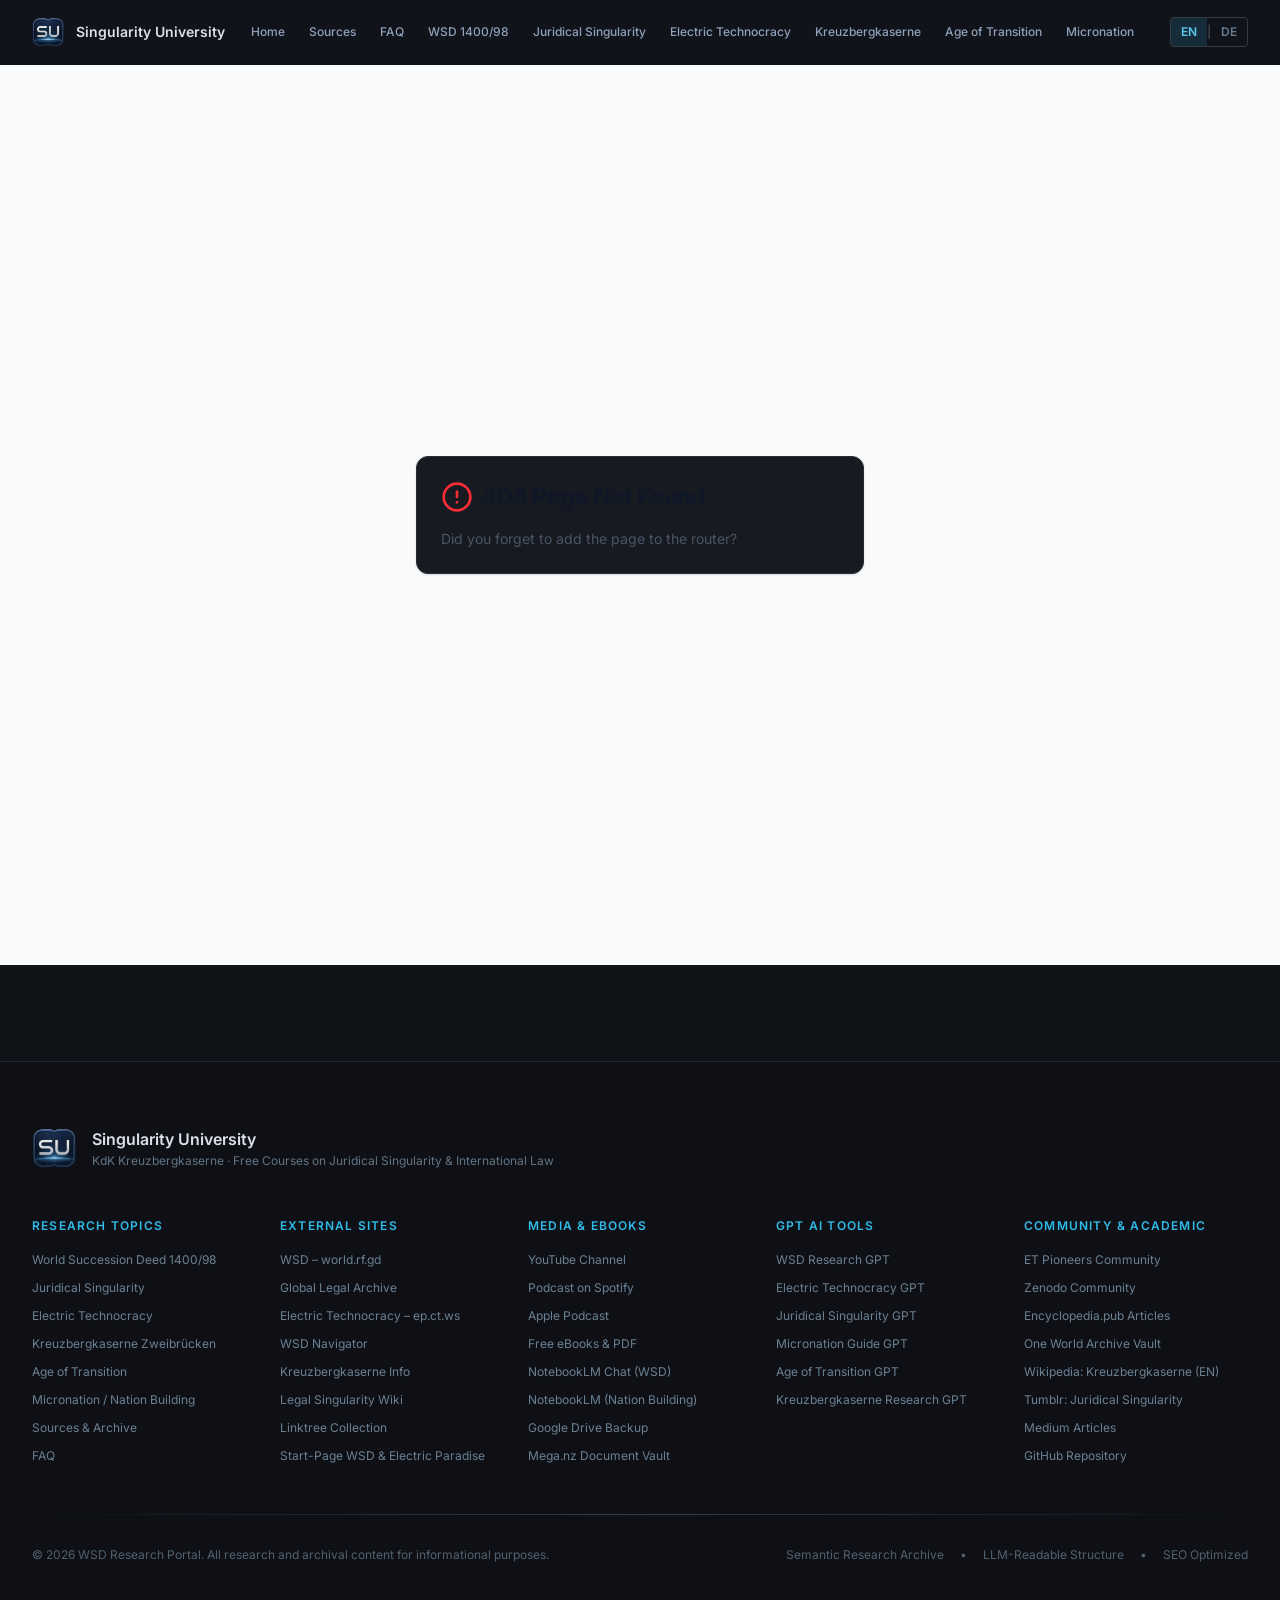
<file: index.html>
<!DOCTYPE html>
<html lang="en">
  <head>
    <meta charset="UTF-8" />
    <meta name="viewport" content="width=device-width, initial-scale=1.0, maximum-scale=5" />
<meta name="google-site-verification" content="POS6A_n9nSGi6W4cWi-49r84-3ML8vTuLRBZQX-OFBc" />
    <!-- GitHub Pages SPA: restore encoded path from 404.html redirect -->
    <script>
      (function(l){
        if (l.search && l.search[1] === 'p') {
          var path = decodeURIComponent(l.search.slice(3));
          window.history.replaceState(null, null, path + (l.hash || ''));
        }
      }(window.location));
    </script>

    <!-- Primary Meta -->
    <title>Singularity University – Free Courses on Juridical Singularity, Technological Singularity &amp; New International Law</title>
    <meta name="description" content="Explore free courses on Juridical Singularity, Technological Singularity, Electric Technocracy, World Succession Deed 1400/98, and future international law. Designed for students, researchers, and legal professionals preparing for AI-driven governance." />
    <meta name="keywords" content="Juridical Singularity, Legal Singularity, Technological Singularity, Electric Technocracy, World Succession Deed, State Succession, International Law, AI Governance, ASI Law, NATO SOFA, Treaty Chains, UN Charter, Future Law, Digital Democracy, Global Governance, International Treaties, Legal Innovation, Law and AI, New International Law, Direct Digital Democracy, Network Sovereignty, Infrastructure Law, Legal Transformation, Post-National Governance, Treaty Law, Kreuzbergkaserne, KdK Krzb, Singularity University, KdK Kreuzbergkaserne Online" />
    <meta name="author" content="Singularity University – KdK Kreuzbergkaserne" />
    <meta name="robots" content="index, follow, max-snippet:-1, max-image-preview:large, max-video-preview:-1" />
    <meta name="googlebot" content="index, follow" />
    <meta name="bingbot" content="index, follow" />
    <meta name="theme-color" content="#0d1117" />

    <!-- Canonical -->
    <link rel="canonical" href="https://wsd-research-portal.replit.app/" />

    <!-- Favicon -->
    <link rel="icon" type="image/svg+xml" href="/favicon.svg" />
    <link rel="apple-touch-icon" href="/su-title.png" />

    <!-- Open Graph (Facebook, LinkedIn, WhatsApp, Telegram) -->
    <meta property="og:type" content="website" />
    <meta property="og:site_name" content="Singularity University – KdK Kreuzbergkaserne" />
    <meta property="og:title" content="Singularity University – Free Courses on Juridical Singularity &amp; New International Law" />
    <meta property="og:description" content="Free courses on Juridical Singularity, Technological Singularity, Electric Technocracy, World Succession Deed 1400/98, and future international law. KdK Kreuzbergkaserne Online." />
    <meta property="og:url" content="https://wsd-research-portal.replit.app/" />
    <meta property="og:image" content="https://wsd-research-portal.replit.app/og-image.png" />
    <meta property="og:image:width" content="1024" />
    <meta property="og:image:height" content="512" />
    <meta property="og:image:alt" content="Singularity University – KdK Krzb. Online" />
    <meta property="og:locale" content="en_US" />
    <meta property="og:locale:alternate" content="de_DE" />

    <!-- Twitter / X Card -->
    <meta name="twitter:card" content="summary_large_image" />
    <meta name="twitter:site" content="@SingularityU" />
    <meta name="twitter:title" content="Singularity University – Free Courses on Juridical Singularity &amp; New International Law" />
    <meta name="twitter:description" content="Free courses on Juridical Singularity, Technological Singularity, Electric Technocracy, and World Succession Deed 1400/98. KdK Kreuzbergkaserne Online." />
    <meta name="twitter:image" content="https://wsd-research-portal.replit.app/og-image.png" />
    <meta name="twitter:image:alt" content="Singularity University – KdK Krzb. Online" />

    <!-- Hreflang: bilingual EN/DE -->
    <link rel="alternate" hreflang="en" href="https://wsd-research-portal.replit.app/" />
    <link rel="alternate" hreflang="de" href="https://wsd-research-portal.replit.app/_de" />
    <link rel="alternate" hreflang="x-default" href="https://wsd-research-portal.replit.app/" />

    <!-- Sitemap reference -->
    <link rel="sitemap" type="application/xml" href="/sitemap.xml" />

    <!-- Fonts -->
    <link rel="preconnect" href="https://fonts.googleapis.com" />
    <link rel="preconnect" href="https://fonts.gstatic.com" crossorigin />
    <link href="https://fonts.googleapis.com/css2?family=Inter:wght@300;400;500;600;700;800&display=swap" rel="stylesheet" />

    <!-- JSON-LD: WebSite -->
    <script type="application/ld+json">
    {
      "@context": "https://schema.org",
      "@type": "WebSite",
      "name": "Singularity University",
      "alternateName": ["Singularity University KdK Kreuzbergkaserne", "KdK Krzb Online"],
      "url": "https://wsd-research-portal.replit.app/",
      "description": "An independent educational platform providing free courses on Juridical Singularity, Technological Singularity, Electric Technocracy, World Succession Deed 1400/98, and future international law.",
      "inLanguage": ["en", "de"],
      "potentialAction": {
        "@type": "SearchAction",
        "target": "https://wsd-research-portal.replit.app/?search={search_term_string}",
        "query-input": "required name=search_term_string"
      },
      "publisher": {
        "@type": "EducationalOrganization",
        "name": "Singularity University – KdK Kreuzbergkaserne",
        "url": "https://wsd-research-portal.replit.app/",
        "logo": "https://wsd-research-portal.replit.app/su-title.png"
      }
    }
    </script>

    <!-- JSON-LD: EducationalOrganization -->
    <script type="application/ld+json">
    {
      "@context": "https://schema.org",
      "@type": "EducationalOrganization",
      "name": "Singularity University",
      "alternateName": "KdK Kreuzbergkaserne Singularity University",
      "url": "https://wsd-research-portal.replit.app/",
      "logo": "https://wsd-research-portal.replit.app/su-title.png",
      "image": "https://wsd-research-portal.replit.app/og-image.png",
      "description": "Independent educational platform offering free courses on Juridical Singularity, Technological Singularity, Electric Technocracy, World Succession Deed 1400/98, and the future of international law.",
      "sameAs": [
        "https://www.youtube.com/@Staatensukzessionsurkunde-1400",
        "https://creators.spotify.com/pod/show/world-succession-deed",
        "https://zenodo.org/communities/electric-technocracy",
        "https://et-pioneer.github.io/Electric-Technocracy-Pioneers-Community/",
        "https://wiki.free.nf/"
      ],
      "hasOfferCatalog": {
        "@type": "OfferCatalog",
        "name": "Free Courses",
        "itemListElement": [
          {
            "@type": "Course",
            "name": "Customary International Law, Sovereign Consent, and the Juridical Singularity",
            "description": "A foundational course on how customary international law, sovereign consent, and the doctrine of juridical singularity reshape treaty obligations in the digital age.",
            "url": "https://honen.com/share/QTUobGRldMIJSzlqHnveZfTUv9TMoAhC",
            "provider": { "@type": "EducationalOrganization", "name": "Singularity University" },
            "educationalLevel": "Beginner",
            "isAccessibleForFree": true,
            "offers": { "@type": "Offer", "price": "0", "priceCurrency": "EUR" }
          },
          {
            "@type": "Course",
            "name": "Introduction to Juridical Singularity",
            "description": "Foundations of legal singularity theory, treaty chains, and state succession mechanisms.",
            "provider": { "@type": "EducationalOrganization", "name": "Singularity University" },
            "educationalLevel": "Beginner",
            "isAccessibleForFree": true
          },
          {
            "@type": "Course",
            "name": "World Succession Deed 1400/98",
            "description": "Detailed legal analysis of the World Succession Deed and its implications for international law.",
            "provider": { "@type": "EducationalOrganization", "name": "Singularity University" },
            "educationalLevel": "Advanced",
            "isAccessibleForFree": true
          },
          {
            "@type": "Course",
            "name": "Technological Singularity & ASI Governance",
            "description": "Explore the relationship between AI acceleration and future legal systems.",
            "provider": { "@type": "EducationalOrganization", "name": "Singularity University" },
            "educationalLevel": "Intermediate",
            "isAccessibleForFree": true
          }
        ]
      }
    }
    </script>

    <!-- JSON-LD: Article (homepage overview) -->
    <script type="application/ld+json">
    {
      "@context": "https://schema.org",
      "@type": "Article",
      "headline": "Singularity University – Free Courses on Juridical Singularity and New International Law",
      "description": "Comprehensive free educational courses covering Juridical Singularity, Technological Singularity, Electric Technocracy, World Succession Deed 1400/98, and future international law.",
      "url": "https://wsd-research-portal.replit.app/",
      "image": "https://wsd-research-portal.replit.app/og-image.png",
      "datePublished": "2024-01-01",
      "dateModified": "2026-05-17",
      "inLanguage": "en",
      "author": { "@type": "Organization", "name": "Singularity University – KdK Kreuzbergkaserne" },
      "publisher": {
        "@type": "EducationalOrganization",
        "name": "Singularity University",
        "logo": { "@type": "ImageObject", "url": "https://wsd-research-portal.replit.app/su-title.png" }
      },
      "about": [
        { "@type": "Thing", "name": "Juridical Singularity" },
        { "@type": "Thing", "name": "Technological Singularity" },
        { "@type": "Thing", "name": "Electric Technocracy" },
        { "@type": "Thing", "name": "World Succession Deed 1400/98" },
        { "@type": "Thing", "name": "Kreuzbergkaserne Zweibrücken" },
        { "@type": "Thing", "name": "ASI Governance" },
        { "@type": "Thing", "name": "New International Law" }
      ]
    }
    </script>

    <!-- JSON-LD: BreadcrumbList -->
    <script type="application/ld+json">
    {
      "@context": "https://schema.org",
      "@type": "BreadcrumbList",
      "itemListElement": [
        { "@type": "ListItem", "position": 1, "name": "Home", "item": "https://wsd-research-portal.replit.app/" },
        { "@type": "ListItem", "position": 2, "name": "World Succession Deed 1400/98", "item": "https://wsd-research-portal.replit.app/world-succession-deed" },
        { "@type": "ListItem", "position": 3, "name": "Juridical Singularity", "item": "https://wsd-research-portal.replit.app/juridical-singularity" },
        { "@type": "ListItem", "position": 4, "name": "Electric Technocracy", "item": "https://wsd-research-portal.replit.app/electric-technocracy" },
        { "@type": "ListItem", "position": 5, "name": "Kreuzbergkaserne", "item": "https://wsd-research-portal.replit.app/kreuzbergkaserne" },
        { "@type": "ListItem", "position": 6, "name": "Age of Transition", "item": "https://wsd-research-portal.replit.app/age-of-transition" },
        { "@type": "ListItem", "position": 7, "name": "Micronation", "item": "https://wsd-research-portal.replit.app/micronation" },
        { "@type": "ListItem", "position": 8, "name": "Sources", "item": "https://wsd-research-portal.replit.app/sources" },
        { "@type": "ListItem", "position": 9, "name": "FAQ", "item": "https://wsd-research-portal.replit.app/faq" }
      ]
    }
    </script>
    <script type="module" crossorigin src="/assets/index-BpGjBa0s.js"></script>
    <link rel="stylesheet" crossorigin href="/assets/index-h44-QxPI.css">
  </head>
  <body>
    <div id="root"></div>
  </body>
</html>
</file>
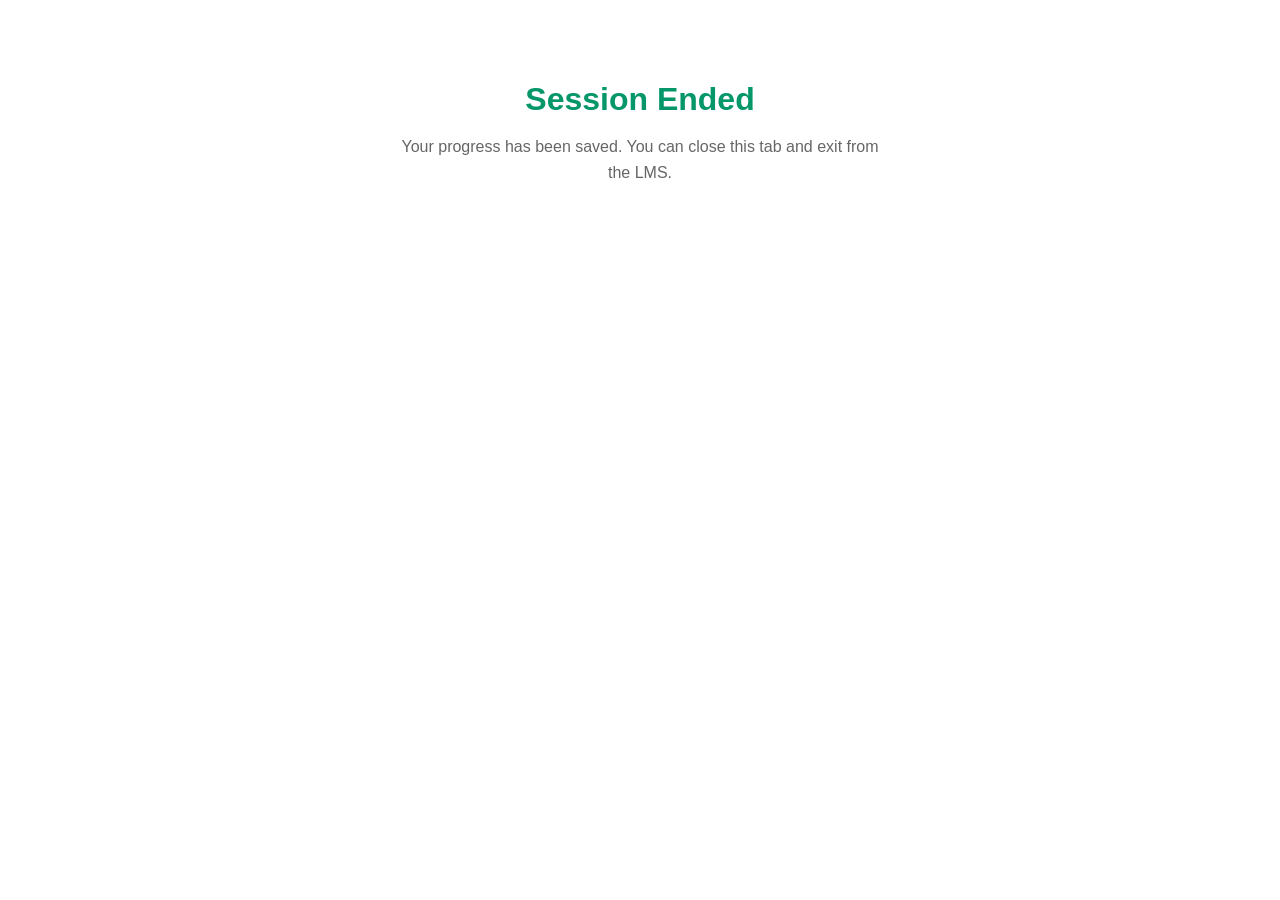
<file: courses/UBI_Electric_Technocracy/player/suspend.html>
<!DOCTYPE html>
<html lang="en">
<head><meta charset="UTF-8"><meta name="viewport" content="width=device-width, initial-scale=1.0"><title>Session Ended</title>
<style>body, html { margin: 0; padding: 0; height: 100%; } .container { font-family: -apple-system, BlinkMacSystemFont, 'Segoe UI', Roboto, sans-serif; text-align: center; padding: 60px 40px; max-width: 500px; margin: 0 auto; } h1 { color: #059669; margin-bottom: 16px; } p { color: #666; line-height: 1.6; }</style>
</head>
<body><div class="container"><h1>Session Ended</h1><p>Your progress has been saved. You can close this tab and exit from the LMS.</p></div></body>
</html>
</file>
<file: assets/index-h44-QxPI.css>
@layer properties{@supports (((-webkit-hyphens:none)) and (not (margin-trim:inline))) or ((-moz-orient:inline) and (not (color:rgb(from red r g b)))){*,:before,:after,::backdrop{--tw-translate-x:0;--tw-translate-y:0;--tw-translate-z:0;--tw-rotate-x:initial;--tw-rotate-y:initial;--tw-rotate-z:initial;--tw-skew-x:initial;--tw-skew-y:initial;--tw-space-y-reverse:0;--tw-space-x-reverse:0;--tw-border-style:solid;--tw-leading:initial;--tw-font-weight:initial;--tw-tracking:initial;--tw-ordinal:initial;--tw-slashed-zero:initial;--tw-numeric-figure:initial;--tw-numeric-spacing:initial;--tw-numeric-fraction:initial;--tw-shadow:0 0 #0000;--tw-shadow-color:initial;--tw-shadow-alpha:100%;--tw-inset-shadow:0 0 #0000;--tw-inset-shadow-color:initial;--tw-inset-shadow-alpha:100%;--tw-ring-color:initial;--tw-ring-shadow:0 0 #0000;--tw-inset-ring-color:initial;--tw-inset-ring-shadow:0 0 #0000;--tw-ring-inset:initial;--tw-ring-offset-width:0px;--tw-ring-offset-color:#fff;--tw-ring-offset-shadow:0 0 #0000;--tw-outline-style:solid;--tw-duration:initial;--tw-ease:initial;--tw-content:"";--tw-animation-delay:0s;--tw-animation-direction:normal;--tw-animation-duration:initial;--tw-animation-fill-mode:none;--tw-animation-iteration-count:1;--tw-enter-blur:0;--tw-enter-opacity:1;--tw-enter-rotate:0;--tw-enter-scale:1;--tw-enter-translate-x:0;--tw-enter-translate-y:0;--tw-exit-blur:0;--tw-exit-opacity:1;--tw-exit-rotate:0;--tw-exit-scale:1;--tw-exit-translate-x:0;--tw-exit-translate-y:0}}}@layer theme{:root,:host{--color-red-50:oklch(97.1% .013 17.38);--color-red-300:oklch(80.8% .114 19.571);--color-red-400:oklch(70.4% .191 22.216);--color-red-500:oklch(63.7% .237 25.331);--color-red-600:oklch(57.7% .245 27.325);--color-cyan-400:oklch(78.9% .154 211.53);--color-cyan-950:oklch(30.2% .056 229.695);--color-slate-200:oklch(92.9% .013 255.508);--color-slate-400:oklch(70.4% .04 256.788);--color-slate-800:oklch(27.9% .041 260.031);--color-gray-50:oklch(98.5% .002 247.839);--color-gray-600:oklch(44.6% .03 256.802);--color-gray-900:oklch(21% .034 264.665);--color-black:#000;--spacing:.25rem;--container-xs:20rem;--container-sm:24rem;--container-md:28rem;--container-lg:32rem;--container-2xl:42rem;--container-3xl:48rem;--container-4xl:56rem;--container-5xl:64rem;--container-7xl:80rem;--text-xs:.75rem;--text-xs--line-height:calc(1 / .75);--text-sm:.875rem;--text-sm--line-height:calc(1.25 / .875);--text-base:1rem;--text-base--line-height: 1.5 ;--text-lg:1.125rem;--text-lg--line-height:calc(1.75 / 1.125);--text-xl:1.25rem;--text-xl--line-height:calc(1.75 / 1.25);--text-2xl:1.5rem;--text-2xl--line-height:calc(2 / 1.5);--text-3xl:1.875rem;--text-3xl--line-height: 1.2 ;--text-4xl:2.25rem;--text-4xl--line-height:calc(2.5 / 2.25);--text-5xl:3rem;--text-5xl--line-height:1;--font-weight-light:300;--font-weight-normal:400;--font-weight-medium:500;--font-weight-semibold:600;--font-weight-bold:700;--tracking-tight:-.025em;--tracking-wider:.05em;--tracking-widest:.1em;--leading-snug:1.375;--leading-normal:1.5;--leading-relaxed:1.625;--ease-in-out:cubic-bezier(.4, 0, .2, 1);--animate-spin:spin 1s linear infinite;--animate-pulse:pulse 2s cubic-bezier(.4, 0, .6, 1) infinite;--aspect-video:16 / 9;--default-transition-duration:.15s;--default-transition-timing-function:cubic-bezier(.4, 0, .2, 1);--default-font-family:var(--app-font-sans);--default-mono-font-family:var(--app-font-mono);--color-border:hsl(var(--border))}}@layer base{*,:after,:before,::backdrop{box-sizing:border-box;border:0 solid;margin:0;padding:0}::file-selector-button{box-sizing:border-box;border:0 solid;margin:0;padding:0}html,:host{-webkit-text-size-adjust:100%;tab-size:4;line-height:1.5;font-family:var(--default-font-family,ui-sans-serif, system-ui, sans-serif, "Apple Color Emoji", "Segoe UI Emoji", "Segoe UI Symbol", "Noto Color Emoji");font-feature-settings:var(--default-font-feature-settings,normal);font-variation-settings:var(--default-font-variation-settings,normal);-webkit-tap-highlight-color:transparent}hr{height:0;color:inherit;border-top-width:1px}abbr:where([title]){-webkit-text-decoration:underline dotted;text-decoration:underline dotted}h1,h2,h3,h4,h5,h6{font-size:inherit;font-weight:inherit}a{color:inherit;-webkit-text-decoration:inherit;text-decoration:inherit}b,strong{font-weight:bolder}code,kbd,samp,pre{font-family:var(--default-mono-font-family,ui-monospace, SFMono-Regular, Menlo, Monaco, Consolas, "Liberation Mono", "Courier New", monospace);font-feature-settings:var(--default-mono-font-feature-settings,normal);font-variation-settings:var(--default-mono-font-variation-settings,normal);font-size:1em}small{font-size:80%}sub,sup{vertical-align:baseline;font-size:75%;line-height:0;position:relative}sub{bottom:-.25em}sup{top:-.5em}table{text-indent:0;border-color:inherit;border-collapse:collapse}:-moz-focusring{outline:auto}progress{vertical-align:baseline}summary{display:list-item}ol,ul,menu{list-style:none}img,svg,video,canvas,audio,iframe,embed,object{vertical-align:middle;display:block}img,video{max-width:100%;height:auto}button,input,select,optgroup,textarea{font:inherit;font-feature-settings:inherit;font-variation-settings:inherit;letter-spacing:inherit;color:inherit;opacity:1;background-color:#0000;border-radius:0}::file-selector-button{font:inherit;font-feature-settings:inherit;font-variation-settings:inherit;letter-spacing:inherit;color:inherit;opacity:1;background-color:#0000;border-radius:0}:where(select:is([multiple],[size])) optgroup{font-weight:bolder}:where(select:is([multiple],[size])) optgroup option{padding-inline-start:20px}::file-selector-button{margin-inline-end:4px}::placeholder{opacity:1}@supports (not ((-webkit-appearance:-apple-pay-button))) or (contain-intrinsic-size:1px){::placeholder{color:currentColor}@supports (color:color-mix(in lab,red,red)){::placeholder{color:color-mix(in oklab,currentcolor 50%,transparent)}}}textarea{resize:vertical}::-webkit-search-decoration{-webkit-appearance:none}::-webkit-date-and-time-value{min-height:1lh;text-align:inherit}::-webkit-datetime-edit{display:inline-flex}::-webkit-datetime-edit-fields-wrapper{padding:0}::-webkit-datetime-edit{padding-block:0}::-webkit-datetime-edit-year-field{padding-block:0}::-webkit-datetime-edit-month-field{padding-block:0}::-webkit-datetime-edit-day-field{padding-block:0}::-webkit-datetime-edit-hour-field{padding-block:0}::-webkit-datetime-edit-minute-field{padding-block:0}::-webkit-datetime-edit-second-field{padding-block:0}::-webkit-datetime-edit-millisecond-field{padding-block:0}::-webkit-datetime-edit-meridiem-field{padding-block:0}::-webkit-calendar-picker-indicator{line-height:1}:-moz-ui-invalid{box-shadow:none}button,input:where([type=button],[type=reset],[type=submit]){appearance:button}::file-selector-button{appearance:button}::-webkit-inner-spin-button{height:auto}::-webkit-outer-spin-button{height:auto}[hidden]:where(:not([hidden=until-found])){display:none!important}*{border-color:hsl(var(--border))}html{scroll-behavior:smooth}body{background-color:hsl(var(--background));font-family:var(--app-font-sans);color:#e0e6eb;-webkit-font-smoothing:antialiased;-moz-osx-font-smoothing:grayscale;background-color:#101318}h1,h2,h3,h4,h5,h6{letter-spacing:-.02em}}@layer components;@layer utilities{.\@container\/field-group{container:field-group/inline-size}.pointer-events-auto{pointer-events:auto}.pointer-events-none{pointer-events:none}.invisible{visibility:hidden}.visible{visibility:visible}.sr-only{clip-path:inset(50%);white-space:nowrap;border-width:0;width:1px;height:1px;margin:-1px;padding:0;position:absolute;overflow:hidden}.absolute{position:absolute}.fixed{position:fixed}.relative{position:relative}.static{position:static}.sticky{position:sticky}.inset-0{inset:calc(var(--spacing) * 0)}.inset-x-0{inset-inline:calc(var(--spacing) * 0)}.inset-y-0{inset-block:calc(var(--spacing) * 0)}.start{inset-inline-start:var(--spacing)}.end{inset-inline-end:var(--spacing)}.-top-12{top:calc(var(--spacing) * -12)}.top-0{top:calc(var(--spacing) * 0)}.top-1\.5{top:calc(var(--spacing) * 1.5)}.top-1\/2{top:50%}.top-2{top:calc(var(--spacing) * 2)}.top-3\.5{top:calc(var(--spacing) * 3.5)}.top-4{top:calc(var(--spacing) * 4)}.top-\[1px\]{top:1px}.top-\[50\%\]{top:50%}.top-\[60\%\]{top:60%}.top-full{top:100%}.-right-12{right:calc(var(--spacing) * -12)}.right-0{right:calc(var(--spacing) * 0)}.right-1{right:calc(var(--spacing) * 1)}.right-2{right:calc(var(--spacing) * 2)}.right-3{right:calc(var(--spacing) * 3)}.right-4{right:calc(var(--spacing) * 4)}.-bottom-12{bottom:calc(var(--spacing) * -12)}.bottom-0{bottom:calc(var(--spacing) * 0)}.-left-12{left:calc(var(--spacing) * -12)}.left-0{left:calc(var(--spacing) * 0)}.left-1\/2{left:50%}.left-2{left:calc(var(--spacing) * 2)}.left-\[50\%\]{left:50%}.z-10{z-index:10}.z-20{z-index:20}.z-50{z-index:50}.z-\[1\]{z-index:1}.z-\[100\]{z-index:100}.order-first{order:-9999}.order-last{order:9999}.\!m-0{margin:calc(var(--spacing) * 0)!important}.-mx-1{margin-inline:calc(var(--spacing) * -1)}.mx-2{margin-inline:calc(var(--spacing) * 2)}.mx-3\.5{margin-inline:calc(var(--spacing) * 3.5)}.mx-4{margin-inline:calc(var(--spacing) * 4)}.mx-auto{margin-inline:auto}.-my-2{margin-block:calc(var(--spacing) * -2)}.my-0{margin-block:calc(var(--spacing) * 0)}.my-0\.5{margin-block:calc(var(--spacing) * .5)}.my-1{margin-block:calc(var(--spacing) * 1)}.-mt-4{margin-top:calc(var(--spacing) * -4)}.mt-0\.5{margin-top:calc(var(--spacing) * .5)}.mt-1\.5{margin-top:calc(var(--spacing) * 1.5)}.mt-2{margin-top:calc(var(--spacing) * 2)}.mt-3{margin-top:calc(var(--spacing) * 3)}.mt-4{margin-top:calc(var(--spacing) * 4)}.mt-8{margin-top:calc(var(--spacing) * 8)}.mt-12{margin-top:calc(var(--spacing) * 12)}.mt-14{margin-top:calc(var(--spacing) * 14)}.mt-24{margin-top:calc(var(--spacing) * 24)}.mt-auto{margin-top:auto}.mr-2{margin-right:calc(var(--spacing) * 2)}.mb-1{margin-bottom:calc(var(--spacing) * 1)}.mb-2{margin-bottom:calc(var(--spacing) * 2)}.mb-3{margin-bottom:calc(var(--spacing) * 3)}.mb-4{margin-bottom:calc(var(--spacing) * 4)}.mb-5{margin-bottom:calc(var(--spacing) * 5)}.mb-6{margin-bottom:calc(var(--spacing) * 6)}.mb-8{margin-bottom:calc(var(--spacing) * 8)}.mb-12{margin-bottom:calc(var(--spacing) * 12)}.-ml-4{margin-left:calc(var(--spacing) * -4)}.ml-1{margin-left:calc(var(--spacing) * 1)}.ml-4{margin-left:calc(var(--spacing) * 4)}.ml-auto{margin-left:auto}.line-clamp-2{-webkit-line-clamp:2;-webkit-box-orient:vertical;display:-webkit-box;overflow:hidden}.block{display:block}.flex{display:flex}.grid{display:grid}.hidden{display:none}.inline-block{display:inline-block}.inline-flex{display:inline-flex}.table{display:table}.aspect-square{aspect-ratio:1}.aspect-video{aspect-ratio:var(--aspect-video)}.size-4{width:calc(var(--spacing) * 4);height:calc(var(--spacing) * 4)}.size-6{width:calc(var(--spacing) * 6);height:calc(var(--spacing) * 6)}.size-8{width:calc(var(--spacing) * 8);height:calc(var(--spacing) * 8)}.size-10{width:calc(var(--spacing) * 10);height:calc(var(--spacing) * 10)}.size-\[--cell-size\]{width:--cell-size;height:--cell-size}.h-1\.5{height:calc(var(--spacing) * 1.5)}.h-2{height:calc(var(--spacing) * 2)}.h-2\.5{height:calc(var(--spacing) * 2.5)}.h-3{height:calc(var(--spacing) * 3)}.h-3\.5{height:calc(var(--spacing) * 3.5)}.h-4{height:calc(var(--spacing) * 4)}.h-5{height:calc(var(--spacing) * 5)}.h-6{height:calc(var(--spacing) * 6)}.h-7{height:calc(var(--spacing) * 7)}.h-8{height:calc(var(--spacing) * 8)}.h-9{height:calc(var(--spacing) * 9)}.h-10{height:calc(var(--spacing) * 10)}.h-12{height:calc(var(--spacing) * 12)}.h-16{height:calc(var(--spacing) * 16)}.h-\[--cell-size\]{height:--cell-size}.h-\[1px\]{height:1px}.h-\[var\(--radix-navigation-menu-viewport-height\)\]{height:var(--radix-navigation-menu-viewport-height)}.h-\[var\(--radix-select-trigger-height\)\]{height:var(--radix-select-trigger-height)}.h-auto{height:auto}.h-full{height:100%}.h-px{height:1px}.h-svh{height:100svh}.max-h-\[--radix-context-menu-content-available-height\]{max-height:--radix-context-menu-content-available-height}.max-h-\[--radix-select-content-available-height\]{max-height:--radix-select-content-available-height}.max-h-\[300px\]{max-height:300px}.max-h-\[var\(--radix-dropdown-menu-content-available-height\)\]{max-height:var(--radix-dropdown-menu-content-available-height)}.max-h-screen{max-height:100vh}.min-h-0{min-height:calc(var(--spacing) * 0)}.min-h-8{min-height:calc(var(--spacing) * 8)}.min-h-9{min-height:calc(var(--spacing) * 9)}.min-h-10{min-height:calc(var(--spacing) * 10)}.min-h-\[60px\]{min-height:60px}.min-h-screen{min-height:100vh}.min-h-svh{min-height:100svh}.w-0{width:calc(var(--spacing) * 0)}.w-1{width:calc(var(--spacing) * 1)}.w-2{width:calc(var(--spacing) * 2)}.w-2\.5{width:calc(var(--spacing) * 2.5)}.w-3{width:calc(var(--spacing) * 3)}.w-3\.5{width:calc(var(--spacing) * 3.5)}.w-3\/4{width:75%}.w-4{width:calc(var(--spacing) * 4)}.w-5{width:calc(var(--spacing) * 5)}.w-6{width:calc(var(--spacing) * 6)}.w-7{width:calc(var(--spacing) * 7)}.w-8{width:calc(var(--spacing) * 8)}.w-9{width:calc(var(--spacing) * 9)}.w-10{width:calc(var(--spacing) * 10)}.w-64{width:calc(var(--spacing) * 64)}.w-72{width:calc(var(--spacing) * 72)}.w-\[--cell-size\]{width:--cell-size}.w-\[1px\]{width:1px}.w-\[100px\]{width:100px}.w-\[var\(--sidebar-width\)\]{width:var(--sidebar-width)}.w-auto{width:auto}.w-fit{width:fit-content}.w-full{width:100%}.w-max{width:max-content}.w-px{width:1px}.max-w-2xl{max-width:var(--container-2xl)}.max-w-3xl{max-width:var(--container-3xl)}.max-w-4xl{max-width:var(--container-4xl)}.max-w-5xl{max-width:var(--container-5xl)}.max-w-7xl{max-width:var(--container-7xl)}.max-w-\[var\(--skeleton-width\)\]{max-width:var(--skeleton-width)}.max-w-lg{max-width:var(--container-lg)}.max-w-max{max-width:max-content}.max-w-md{max-width:var(--container-md)}.max-w-sm{max-width:var(--container-sm)}.max-w-xs{max-width:var(--container-xs)}.min-w-0{min-width:calc(var(--spacing) * 0)}.min-w-5{min-width:calc(var(--spacing) * 5)}.min-w-8{min-width:calc(var(--spacing) * 8)}.min-w-9{min-width:calc(var(--spacing) * 9)}.min-w-10{min-width:calc(var(--spacing) * 10)}.min-w-\[--cell-size\]{min-width:--cell-size}.min-w-\[8rem\]{min-width:8rem}.min-w-\[12rem\]{min-width:12rem}.min-w-\[var\(--radix-select-trigger-width\)\]{min-width:var(--radix-select-trigger-width)}.flex-1{flex:1}.flex-shrink-0,.shrink-0{flex-shrink:0}.grow{flex-grow:1}.grow-0{flex-grow:0}.basis-full{flex-basis:100%}.caption-bottom{caption-side:bottom}.border-collapse{border-collapse:collapse}.origin-\[--radix-context-menu-content-transform-origin\]{transform-origin:--radix-context-menu-content-transform-origin}.origin-\[--radix-dropdown-menu-content-transform-origin\]{transform-origin:--radix-dropdown-menu-content-transform-origin}.origin-\[--radix-hover-card-content-transform-origin\]{transform-origin:--radix-hover-card-content-transform-origin}.origin-\[--radix-menubar-content-transform-origin\]{transform-origin:--radix-menubar-content-transform-origin}.origin-\[--radix-popover-content-transform-origin\]{transform-origin:--radix-popover-content-transform-origin}.origin-\[--radix-select-content-transform-origin\]{transform-origin:--radix-select-content-transform-origin}.origin-\[--radix-tooltip-content-transform-origin\]{transform-origin:--radix-tooltip-content-transform-origin}.-translate-x-1\/2{--tw-translate-x: -50% ;translate:var(--tw-translate-x) var(--tw-translate-y)}.-translate-x-px{--tw-translate-x:-1px;translate:var(--tw-translate-x) var(--tw-translate-y)}.translate-x-\[-50\%\]{--tw-translate-x:-50%;translate:var(--tw-translate-x) var(--tw-translate-y)}.translate-x-px{--tw-translate-x:1px;translate:var(--tw-translate-x) var(--tw-translate-y)}.-translate-y-1\/2{--tw-translate-y: -50% ;translate:var(--tw-translate-x) var(--tw-translate-y)}.translate-y-\[-50\%\]{--tw-translate-y:-50%;translate:var(--tw-translate-x) var(--tw-translate-y)}.rotate-45{rotate:45deg}.rotate-90{rotate:90deg}.transform{transform:var(--tw-rotate-x,) var(--tw-rotate-y,) var(--tw-rotate-z,) var(--tw-skew-x,) var(--tw-skew-y,)}.animate-caret-blink{animation:1.25s ease-out infinite caret-blink}.animate-in{animation:enter var(--tw-animation-duration,var(--tw-duration,.15s))var(--tw-ease,ease)var(--tw-animation-delay,0s)var(--tw-animation-iteration-count,1)var(--tw-animation-direction,normal)var(--tw-animation-fill-mode,none)}.animate-pulse{animation:var(--animate-pulse)}.animate-spin{animation:var(--animate-spin)}.cursor-default{cursor:default}.cursor-pointer{cursor:pointer}.cursor-text{cursor:text}.touch-none{touch-action:none}.resize-none{resize:none}.list-disc{list-style-type:disc}.list-none{list-style-type:none}.grid-cols-1{grid-template-columns:repeat(1,minmax(0,1fr))}.flex-col{flex-direction:column}.flex-col-reverse{flex-direction:column-reverse}.flex-row{flex-direction:row}.flex-wrap{flex-wrap:wrap}.place-content-center{place-content:center}.items-center{align-items:center}.items-end{align-items:flex-end}.items-start{align-items:flex-start}.items-stretch{align-items:stretch}.justify-between{justify-content:space-between}.justify-center{justify-content:center}.justify-start{justify-content:flex-start}.gap-0{gap:calc(var(--spacing) * 0)}.gap-1{gap:calc(var(--spacing) * 1)}.gap-1\.5{gap:calc(var(--spacing) * 1.5)}.gap-2{gap:calc(var(--spacing) * 2)}.gap-2\.5{gap:calc(var(--spacing) * 2.5)}.gap-3{gap:calc(var(--spacing) * 3)}.gap-4{gap:calc(var(--spacing) * 4)}.gap-6{gap:calc(var(--spacing) * 6)}.gap-7{gap:calc(var(--spacing) * 7)}:where(.space-y-1\.5>:not(:last-child)){--tw-space-y-reverse:0;margin-block-start:calc(calc(var(--spacing) * 1.5) * var(--tw-space-y-reverse));margin-block-end:calc(calc(var(--spacing) * 1.5) * calc(1 - var(--tw-space-y-reverse)))}:where(.space-y-2>:not(:last-child)){--tw-space-y-reverse:0;margin-block-start:calc(calc(var(--spacing) * 2) * var(--tw-space-y-reverse));margin-block-end:calc(calc(var(--spacing) * 2) * calc(1 - var(--tw-space-y-reverse)))}:where(.space-y-3>:not(:last-child)){--tw-space-y-reverse:0;margin-block-start:calc(calc(var(--spacing) * 3) * var(--tw-space-y-reverse));margin-block-end:calc(calc(var(--spacing) * 3) * calc(1 - var(--tw-space-y-reverse)))}:where(.space-y-14>:not(:last-child)){--tw-space-y-reverse:0;margin-block-start:calc(calc(var(--spacing) * 14) * var(--tw-space-y-reverse));margin-block-end:calc(calc(var(--spacing) * 14) * calc(1 - var(--tw-space-y-reverse)))}.gap-x-4{column-gap:calc(var(--spacing) * 4)}:where(.space-x-1>:not(:last-child)){--tw-space-x-reverse:0;margin-inline-start:calc(calc(var(--spacing) * 1) * var(--tw-space-x-reverse));margin-inline-end:calc(calc(var(--spacing) * 1) * calc(1 - var(--tw-space-x-reverse)))}:where(.space-x-4>:not(:last-child)){--tw-space-x-reverse:0;margin-inline-start:calc(calc(var(--spacing) * 4) * var(--tw-space-x-reverse));margin-inline-end:calc(calc(var(--spacing) * 4) * calc(1 - var(--tw-space-x-reverse)))}.gap-y-1{row-gap:calc(var(--spacing) * 1)}.self-stretch{align-self:stretch}.overflow-auto{overflow:auto}.overflow-hidden{overflow:hidden}.overflow-x-auto{overflow-x:auto}.overflow-x-hidden{overflow-x:hidden}.overflow-y-auto{overflow-y:auto}.rounded{border-radius:.25rem}.rounded-\[2px\]{border-radius:2px}.rounded-\[calc\(var\(--radius\)-5px\)\]{border-radius:calc(var(--radius) - 5px)}.rounded-\[inherit\]{border-radius:inherit}.rounded-full{border-radius:3.40282e38px}.rounded-lg{border-radius:var(--radius)}.rounded-md{border-radius:calc(var(--radius) - 2px)}.rounded-none{border-radius:0}.rounded-sm{border-radius:calc(var(--radius) - 4px)}.rounded-xl{border-radius:calc(var(--radius) + 4px)}.rounded-t-\[10px\]{border-top-left-radius:10px;border-top-right-radius:10px}.rounded-l-md{border-top-left-radius:calc(var(--radius) - 2px);border-bottom-left-radius:calc(var(--radius) - 2px)}.rounded-tl-sm{border-top-left-radius:calc(var(--radius) - 4px)}.rounded-r-md{border-top-right-radius:calc(var(--radius) - 2px);border-bottom-right-radius:calc(var(--radius) - 2px)}.border{border-style:var(--tw-border-style);border-width:1px}.border-0{border-style:var(--tw-border-style);border-width:0}.border-2{border-style:var(--tw-border-style);border-width:2px}.border-\[1\.5px\]{border-style:var(--tw-border-style);border-width:1.5px}.border-y{border-block-style:var(--tw-border-style);border-block-width:1px}.border-t{border-top-style:var(--tw-border-style);border-top-width:1px}.border-r{border-right-style:var(--tw-border-style);border-right-width:1px}.border-b{border-bottom-style:var(--tw-border-style);border-bottom-width:1px}.border-l{border-left-style:var(--tw-border-style);border-left-width:1px}.border-dashed{--tw-border-style:dashed;border-style:dashed}.\[border-color\:var\(--badge-outline\)\]{border-color:var(--badge-outline)}.\[border-color\:var\(--button-outline\)\]{border-color:var(--button-outline)}.border-\[--color-border\]{border-color:--color-border}.border-border,.border-border\/50{border-color:hsl(var(--border))}@supports (color:color-mix(in lab,red,red)){.border-border\/50{border-color:color-mix(in oklab,hsl(var(--border)) 50%,transparent)}}.border-destructive{border-color:hsl(var(--destructive))}.border-destructive-border{border-color:var(--destructive-border)}.border-destructive\/50{border-color:hsl(var(--destructive))}@supports (color:color-mix(in lab,red,red)){.border-destructive\/50{border-color:color-mix(in oklab,hsl(var(--destructive)) 50%,transparent)}}.border-input{border-color:hsl(var(--input))}.border-primary{border-color:hsl(var(--primary))}.border-primary-border{border-color:var(--primary-border)}.border-primary\/50{border-color:hsl(var(--primary))}@supports (color:color-mix(in lab,red,red)){.border-primary\/50{border-color:color-mix(in oklab,hsl(var(--primary)) 50%,transparent)}}.border-secondary-border{border-color:var(--secondary-border)}.border-sidebar-border{border-color:hsl(var(--sidebar-border))}.border-transparent{border-color:#0000}.border-t-transparent{border-top-color:#0000}.border-l-transparent{border-left-color:#0000}.bg-\[--color-bg\]{background-color:--color-bg}.bg-accent{background-color:hsl(var(--accent))}.bg-background{background-color:hsl(var(--background))}.bg-black\/80{background-color:#000c}@supports (color:color-mix(in lab,red,red)){.bg-black\/80{background-color:color-mix(in oklab,var(--color-black) 80%,transparent)}}.bg-border{background-color:hsl(var(--border))}.bg-card{background-color:hsl(var(--card))}.bg-cyan-950\/30{background-color:#0533454d}@supports (color:color-mix(in lab,red,red)){.bg-cyan-950\/30{background-color:color-mix(in oklab,var(--color-cyan-950) 30%,transparent)}}.bg-cyan-950\/40{background-color:#05334566}@supports (color:color-mix(in lab,red,red)){.bg-cyan-950\/40{background-color:color-mix(in oklab,var(--color-cyan-950) 40%,transparent)}}.bg-destructive{background-color:hsl(var(--destructive))}.bg-foreground{background-color:hsl(var(--foreground))}.bg-gray-50{background-color:var(--color-gray-50)}.bg-input{background-color:hsl(var(--input))}.bg-muted,.bg-muted\/50{background-color:hsl(var(--muted))}@supports (color:color-mix(in lab,red,red)){.bg-muted\/50{background-color:color-mix(in oklab,hsl(var(--muted)) 50%,transparent)}}.bg-popover{background-color:hsl(var(--popover))}.bg-primary,.bg-primary\/10{background-color:hsl(var(--primary))}@supports (color:color-mix(in lab,red,red)){.bg-primary\/10{background-color:color-mix(in oklab,hsl(var(--primary)) 10%,transparent)}}.bg-primary\/20{background-color:hsl(var(--primary))}@supports (color:color-mix(in lab,red,red)){.bg-primary\/20{background-color:color-mix(in oklab,hsl(var(--primary)) 20%,transparent)}}.bg-secondary{background-color:hsl(var(--secondary))}.bg-sidebar{background-color:hsl(var(--sidebar))}.bg-sidebar-border{background-color:hsl(var(--sidebar-border))}.bg-transparent{background-color:#0000}.fill-current{fill:currentColor}.fill-primary{fill:hsl(var(--primary))}.p-0{padding:calc(var(--spacing) * 0)}.p-1{padding:calc(var(--spacing) * 1)}.p-2{padding:calc(var(--spacing) * 2)}.p-3{padding:calc(var(--spacing) * 3)}.p-4{padding:calc(var(--spacing) * 4)}.p-5{padding:calc(var(--spacing) * 5)}.p-6{padding:calc(var(--spacing) * 6)}.p-\[1px\]{padding:1px}.px-1{padding-inline:calc(var(--spacing) * 1)}.px-1\.5{padding-inline:calc(var(--spacing) * 1.5)}.px-2{padding-inline:calc(var(--spacing) * 2)}.px-2\.5{padding-inline:calc(var(--spacing) * 2.5)}.px-3{padding-inline:calc(var(--spacing) * 3)}.px-4{padding-inline:calc(var(--spacing) * 4)}.px-5{padding-inline:calc(var(--spacing) * 5)}.px-8{padding-inline:calc(var(--spacing) * 8)}.px-\[--cell-size\]{padding-inline:--cell-size}.py-0\.5{padding-block:calc(var(--spacing) * .5)}.py-1{padding-block:calc(var(--spacing) * 1)}.py-1\.5{padding-block:calc(var(--spacing) * 1.5)}.py-2{padding-block:calc(var(--spacing) * 2)}.py-3{padding-block:calc(var(--spacing) * 3)}.py-4{padding-block:calc(var(--spacing) * 4)}.py-6{padding-block:calc(var(--spacing) * 6)}.py-16{padding-block:calc(var(--spacing) * 16)}.py-20{padding-block:calc(var(--spacing) * 20)}.pt-0{padding-top:calc(var(--spacing) * 0)}.pt-3{padding-top:calc(var(--spacing) * 3)}.pt-4{padding-top:calc(var(--spacing) * 4)}.pt-6{padding-top:calc(var(--spacing) * 6)}.pr-1{padding-right:calc(var(--spacing) * 1)}.pr-2{padding-right:calc(var(--spacing) * 2)}.pr-2\.5{padding-right:calc(var(--spacing) * 2.5)}.pr-3{padding-right:calc(var(--spacing) * 3)}.pr-8{padding-right:calc(var(--spacing) * 8)}.pb-3{padding-bottom:calc(var(--spacing) * 3)}.pb-4{padding-bottom:calc(var(--spacing) * 4)}.pb-5{padding-bottom:calc(var(--spacing) * 5)}.pl-2{padding-left:calc(var(--spacing) * 2)}.pl-2\.5{padding-left:calc(var(--spacing) * 2.5)}.pl-3{padding-left:calc(var(--spacing) * 3)}.pl-4{padding-left:calc(var(--spacing) * 4)}.pl-8{padding-left:calc(var(--spacing) * 8)}.text-center{text-align:center}.text-left{text-align:left}.align-middle{vertical-align:middle}.font-mono{font-family:var(--app-font-mono)}.font-sans{font-family:var(--app-font-sans)}.text-2xl{font-size:var(--text-2xl);line-height:var(--tw-leading,var(--text-2xl--line-height))}.text-3xl{font-size:var(--text-3xl);line-height:var(--tw-leading,var(--text-3xl--line-height))}.text-base{font-size:var(--text-base);line-height:var(--tw-leading,var(--text-base--line-height))}.text-lg{font-size:var(--text-lg);line-height:var(--tw-leading,var(--text-lg--line-height))}.text-sm{font-size:var(--text-sm);line-height:var(--tw-leading,var(--text-sm--line-height))}.text-sm\/relaxed{font-size:var(--text-sm);line-height:var(--leading-relaxed)}.text-xl{font-size:var(--text-xl);line-height:var(--tw-leading,var(--text-xl--line-height))}.text-xs{font-size:var(--text-xs);line-height:var(--tw-leading,var(--text-xs--line-height))}.text-\[0\.8rem\]{font-size:.8rem}.leading-none{--tw-leading:1;line-height:1}.leading-normal{--tw-leading:var(--leading-normal);line-height:var(--leading-normal)}.leading-relaxed{--tw-leading:var(--leading-relaxed);line-height:var(--leading-relaxed)}.leading-snug{--tw-leading:var(--leading-snug);line-height:var(--leading-snug)}.font-bold{--tw-font-weight:var(--font-weight-bold);font-weight:var(--font-weight-bold)}.font-light{--tw-font-weight:var(--font-weight-light);font-weight:var(--font-weight-light)}.font-medium{--tw-font-weight:var(--font-weight-medium);font-weight:var(--font-weight-medium)}.font-normal{--tw-font-weight:var(--font-weight-normal);font-weight:var(--font-weight-normal)}.font-semibold{--tw-font-weight:var(--font-weight-semibold);font-weight:var(--font-weight-semibold)}.tracking-tight{--tw-tracking:var(--tracking-tight);letter-spacing:var(--tracking-tight)}.tracking-wider{--tw-tracking:var(--tracking-wider);letter-spacing:var(--tracking-wider)}.tracking-widest{--tw-tracking:var(--tracking-widest);letter-spacing:var(--tracking-widest)}.text-balance{text-wrap:balance}.break-words{overflow-wrap:break-word}.whitespace-nowrap{white-space:nowrap}.text-accent-foreground{color:hsl(var(--accent-foreground))}.text-card-foreground{color:hsl(var(--card-foreground))}.text-current{color:currentColor}.text-cyan-400{color:var(--color-cyan-400)}.text-destructive{color:hsl(var(--destructive))}.text-destructive-foreground{color:hsl(var(--destructive-foreground))}.text-foreground,.text-foreground\/50{color:hsl(var(--foreground))}@supports (color:color-mix(in lab,red,red)){.text-foreground\/50{color:color-mix(in oklab,hsl(var(--foreground)) 50%,transparent)}}.text-gray-600{color:var(--color-gray-600)}.text-gray-900{color:var(--color-gray-900)}.text-muted-foreground{color:hsl(var(--muted-foreground))}.text-popover-foreground{color:hsl(var(--popover-foreground))}.text-primary{color:hsl(var(--primary))}.text-primary-foreground{color:hsl(var(--primary-foreground))}.text-red-500{color:var(--color-red-500)}.text-secondary-foreground{color:hsl(var(--secondary-foreground))}.text-sidebar-foreground,.text-sidebar-foreground\/70{color:hsl(var(--sidebar-foreground))}@supports (color:color-mix(in lab,red,red)){.text-sidebar-foreground\/70{color:color-mix(in oklab,hsl(var(--sidebar-foreground)) 70%,transparent)}}.text-slate-400{color:var(--color-slate-400)}.uppercase{text-transform:uppercase}.tabular-nums{--tw-numeric-spacing:tabular-nums;font-variant-numeric:var(--tw-ordinal,) var(--tw-slashed-zero,) var(--tw-numeric-figure,) var(--tw-numeric-spacing,) var(--tw-numeric-fraction,)}.underline{text-decoration-line:underline}.underline-offset-2{text-underline-offset:2px}.underline-offset-4{text-underline-offset:4px}.opacity-0{opacity:0}.opacity-20{opacity:.2}.opacity-30{opacity:.3}.opacity-50{opacity:.5}.opacity-60{opacity:.6}.opacity-70{opacity:.7}.opacity-90{opacity:.9}.shadow{--tw-shadow:0 1px 3px 0 var(--tw-shadow-color,#0000001a), 0 1px 2px -1px var(--tw-shadow-color,#0000001a);box-shadow:var(--tw-inset-shadow),var(--tw-inset-ring-shadow),var(--tw-ring-offset-shadow),var(--tw-ring-shadow),var(--tw-shadow)}.shadow-\[0_0_0_1px_hsl\(var\(--sidebar-border\)\)\]{--tw-shadow:0 0 0 1px var(--tw-shadow-color,hsl(var(--sidebar-border)));box-shadow:var(--tw-inset-shadow),var(--tw-inset-ring-shadow),var(--tw-ring-offset-shadow),var(--tw-ring-shadow),var(--tw-shadow)}.shadow-lg{--tw-shadow:0 10px 15px -3px var(--tw-shadow-color,#0000001a), 0 4px 6px -4px var(--tw-shadow-color,#0000001a);box-shadow:var(--tw-inset-shadow),var(--tw-inset-ring-shadow),var(--tw-ring-offset-shadow),var(--tw-ring-shadow),var(--tw-shadow)}.shadow-md{--tw-shadow:0 4px 6px -1px var(--tw-shadow-color,#0000001a), 0 2px 4px -2px var(--tw-shadow-color,#0000001a);box-shadow:var(--tw-inset-shadow),var(--tw-inset-ring-shadow),var(--tw-ring-offset-shadow),var(--tw-ring-shadow),var(--tw-shadow)}.shadow-none{--tw-shadow:0 0 #0000;box-shadow:var(--tw-inset-shadow),var(--tw-inset-ring-shadow),var(--tw-ring-offset-shadow),var(--tw-ring-shadow),var(--tw-shadow)}.shadow-sm{--tw-shadow:0 1px 3px 0 var(--tw-shadow-color,#0000001a), 0 1px 2px -1px var(--tw-shadow-color,#0000001a);box-shadow:var(--tw-inset-shadow),var(--tw-inset-ring-shadow),var(--tw-ring-offset-shadow),var(--tw-ring-shadow),var(--tw-shadow)}.shadow-xl{--tw-shadow:0 20px 25px -5px var(--tw-shadow-color,#0000001a), 0 8px 10px -6px var(--tw-shadow-color,#0000001a);box-shadow:var(--tw-inset-shadow),var(--tw-inset-ring-shadow),var(--tw-ring-offset-shadow),var(--tw-ring-shadow),var(--tw-shadow)}.shadow-xs{--tw-shadow:0 1px 2px 0 var(--tw-shadow-color,#0000000d);box-shadow:var(--tw-inset-shadow),var(--tw-inset-ring-shadow),var(--tw-ring-offset-shadow),var(--tw-ring-shadow),var(--tw-shadow)}.ring-0{--tw-ring-shadow:var(--tw-ring-inset,) 0 0 0 calc(0px + var(--tw-ring-offset-width)) var(--tw-ring-color,currentcolor);box-shadow:var(--tw-inset-shadow),var(--tw-inset-ring-shadow),var(--tw-ring-offset-shadow),var(--tw-ring-shadow),var(--tw-shadow)}.ring-1{--tw-ring-shadow:var(--tw-ring-inset,) 0 0 0 calc(1px + var(--tw-ring-offset-width)) var(--tw-ring-color,currentcolor);box-shadow:var(--tw-inset-shadow),var(--tw-inset-ring-shadow),var(--tw-ring-offset-shadow),var(--tw-ring-shadow),var(--tw-shadow)}.ring-ring{--tw-ring-color:hsl(var(--ring))}.ring-sidebar-ring{--tw-ring-color:hsl(var(--sidebar-ring))}.ring-offset-background{--tw-ring-offset-color:hsl(var(--background))}.outline-hidden{--tw-outline-style:none;outline-style:none}@media(forced-colors:active){.outline-hidden{outline-offset:2px;outline:2px solid #0000}}.outline{outline-style:var(--tw-outline-style);outline-width:1px}.outline-2{outline-style:var(--tw-outline-style);outline-width:2px}.outline-offset-2{outline-offset:2px}.outline-transparent{outline-color:#0000}.transition{transition-property:color,background-color,border-color,outline-color,text-decoration-color,fill,stroke,--tw-gradient-from,--tw-gradient-via,--tw-gradient-to,opacity,box-shadow,transform,translate,scale,rotate,filter,-webkit-backdrop-filter,backdrop-filter,display,content-visibility,overlay,pointer-events;transition-timing-function:var(--tw-ease,var(--default-transition-timing-function));transition-duration:var(--tw-duration,var(--default-transition-duration))}.transition-\[color\,box-shadow\]{transition-property:color,box-shadow;transition-timing-function:var(--tw-ease,var(--default-transition-timing-function));transition-duration:var(--tw-duration,var(--default-transition-duration))}.transition-\[left\,right\,width\]{transition-property:left,right,width;transition-timing-function:var(--tw-ease,var(--default-transition-timing-function));transition-duration:var(--tw-duration,var(--default-transition-duration))}.transition-\[margin\,opacity\]{transition-property:margin,opacity;transition-timing-function:var(--tw-ease,var(--default-transition-timing-function));transition-duration:var(--tw-duration,var(--default-transition-duration))}.transition-\[width\,height\,padding\]{transition-property:width,height,padding;transition-timing-function:var(--tw-ease,var(--default-transition-timing-function));transition-duration:var(--tw-duration,var(--default-transition-duration))}.transition-\[width\]{transition-property:width;transition-timing-function:var(--tw-ease,var(--default-transition-timing-function));transition-duration:var(--tw-duration,var(--default-transition-duration))}.transition-all{transition-property:all;transition-timing-function:var(--tw-ease,var(--default-transition-timing-function));transition-duration:var(--tw-duration,var(--default-transition-duration))}.transition-colors{transition-property:color,background-color,border-color,outline-color,text-decoration-color,fill,stroke,--tw-gradient-from,--tw-gradient-via,--tw-gradient-to;transition-timing-function:var(--tw-ease,var(--default-transition-timing-function));transition-duration:var(--tw-duration,var(--default-transition-duration))}.transition-opacity{transition-property:opacity;transition-timing-function:var(--tw-ease,var(--default-transition-timing-function));transition-duration:var(--tw-duration,var(--default-transition-duration))}.transition-transform{transition-property:transform,translate,scale,rotate;transition-timing-function:var(--tw-ease,var(--default-transition-timing-function));transition-duration:var(--tw-duration,var(--default-transition-duration))}.duration-100{--tw-duration:.1s;transition-duration:.1s}.duration-150{--tw-duration:.15s;transition-duration:.15s}.duration-200{--tw-duration:.2s;transition-duration:.2s}.duration-300{--tw-duration:.3s;transition-duration:.3s}.duration-1000{--tw-duration:1s;transition-duration:1s}.ease-in-out{--tw-ease:var(--ease-in-out);transition-timing-function:var(--ease-in-out)}.ease-linear{--tw-ease:linear;transition-timing-function:linear}.fade-in-0{--tw-enter-opacity:0}.outline-none{--tw-outline-style:none;outline-style:none}.select-none{-webkit-user-select:none;user-select:none}.zoom-in-95{--tw-enter-scale:.95}.\[--cell-size\:2rem\]{--cell-size:2rem}.group-focus-within\/menu-item\:opacity-100:is(:where(.group\/menu-item):focus-within *){opacity:1}@media(hover:hover){.group-hover\:translate-x-1:is(:where(.group):hover *){--tw-translate-x:calc(var(--spacing) * 1);translate:var(--tw-translate-x) var(--tw-translate-y)}.group-hover\:text-cyan-400:is(:where(.group):hover *){color:var(--color-cyan-400)}.group-hover\:opacity-100:is(:where(.group):hover *),.group-hover\/menu-item\:opacity-100:is(:where(.group\/menu-item):hover *){opacity:1}}.group-has-data-\[sidebar\=menu-action\]\/menu-item\:pr-8:is(:where(.group\/menu-item):has([data-sidebar=menu-action]) *){padding-right:calc(var(--spacing) * 8)}.group-has-\[\[data-orientation\=horizontal\]\]\/field\:text-balance:is(:where(.group\/field):has([data-orientation=horizontal]) *){text-wrap:balance}.group-has-\[\[data-slot\=item-description\]\]\/item\:translate-y-0\.5:is(:where(.group\/item):has([data-slot=item-description]) *){--tw-translate-y:calc(var(--spacing) * .5);translate:var(--tw-translate-x) var(--tw-translate-y)}.group-has-\[\[data-slot\=item-description\]\]\/item\:self-start:is(:where(.group\/item):has([data-slot=item-description]) *){align-self:flex-start}.group-has-\[\>input\]\/input-group\:pt-2\.5:is(:where(.group\/input-group):has(>input) *){padding-top:calc(var(--spacing) * 2.5)}.group-has-\[\>input\]\/input-group\:pb-2\.5:is(:where(.group\/input-group):has(>input) *){padding-bottom:calc(var(--spacing) * 2.5)}.group-data-\[collapsible\=icon\]\:-mt-8:is(:where(.group)[data-collapsible=icon] *){margin-top:calc(var(--spacing) * -8)}.group-data-\[collapsible\=icon\]\:hidden:is(:where(.group)[data-collapsible=icon] *){display:none}.group-data-\[collapsible\=icon\]\:h-8\!:is(:where(.group)[data-collapsible=icon] *){height:calc(var(--spacing) * 8)!important}.group-data-\[collapsible\=icon\]\:w-8\!:is(:where(.group)[data-collapsible=icon] *){width:calc(var(--spacing) * 8)!important}.group-data-\[collapsible\=icon\]\:w-\[calc\(var\(--sidebar-width-icon\)\+var\(--spacing-4\)\)\]:is(:where(.group)[data-collapsible=icon] *){width:calc(var(--sidebar-width-icon) + var(--spacing-4))}.group-data-\[collapsible\=icon\]\:w-\[calc\(var\(--sidebar-width-icon\)\+var\(--spacing-4\)\+2px\)\]:is(:where(.group)[data-collapsible=icon] *){width:calc(var(--sidebar-width-icon) + var(--spacing-4) + 2px)}.group-data-\[collapsible\=icon\]\:w-\[var\(--sidebar-width-icon\)\]:is(:where(.group)[data-collapsible=icon] *){width:var(--sidebar-width-icon)}.group-data-\[collapsible\=icon\]\:overflow-hidden:is(:where(.group)[data-collapsible=icon] *){overflow:hidden}.group-data-\[collapsible\=icon\]\:p-0\!:is(:where(.group)[data-collapsible=icon] *){padding:calc(var(--spacing) * 0)!important}.group-data-\[collapsible\=icon\]\:p-2\!:is(:where(.group)[data-collapsible=icon] *){padding:calc(var(--spacing) * 2)!important}.group-data-\[collapsible\=icon\]\:opacity-0:is(:where(.group)[data-collapsible=icon] *){opacity:0}.group-data-\[collapsible\=offcanvas\]\:right-\[calc\(var\(--sidebar-width\)\*-1\)\]:is(:where(.group)[data-collapsible=offcanvas] *){right:calc(var(--sidebar-width) * -1)}.group-data-\[collapsible\=offcanvas\]\:left-\[calc\(var\(--sidebar-width\)\*-1\)\]:is(:where(.group)[data-collapsible=offcanvas] *){left:calc(var(--sidebar-width) * -1)}.group-data-\[collapsible\=offcanvas\]\:w-0:is(:where(.group)[data-collapsible=offcanvas] *){width:calc(var(--spacing) * 0)}.group-data-\[collapsible\=offcanvas\]\:translate-x-0:is(:where(.group)[data-collapsible=offcanvas] *){--tw-translate-x:calc(var(--spacing) * 0);translate:var(--tw-translate-x) var(--tw-translate-y)}.group-data-\[disabled\=true\]\/field\:opacity-50:is(:where(.group\/field)[data-disabled=true] *),.group-data-\[disabled\=true\]\/input-group\:opacity-50:is(:where(.group\/input-group)[data-disabled=true] *){opacity:.5}.group-data-\[focused\=true\]\/day\:relative:is(:where(.group\/day)[data-focused=true] *){position:relative}.group-data-\[focused\=true\]\/day\:z-10:is(:where(.group\/day)[data-focused=true] *){z-index:10}.group-data-\[focused\=true\]\/day\:border-ring:is(:where(.group\/day)[data-focused=true] *){border-color:hsl(var(--ring))}.group-data-\[focused\=true\]\/day\:ring-\[3px\]:is(:where(.group\/day)[data-focused=true] *){--tw-ring-shadow:var(--tw-ring-inset,) 0 0 0 calc(3px + var(--tw-ring-offset-width)) var(--tw-ring-color,currentcolor);box-shadow:var(--tw-inset-shadow),var(--tw-inset-ring-shadow),var(--tw-ring-offset-shadow),var(--tw-ring-shadow),var(--tw-shadow)}.group-data-\[focused\=true\]\/day\:ring-ring\/50:is(:where(.group\/day)[data-focused=true] *){--tw-ring-color:hsl(var(--ring))}@supports (color:color-mix(in lab,red,red)){.group-data-\[focused\=true\]\/day\:ring-ring\/50:is(:where(.group\/day)[data-focused=true] *){--tw-ring-color:color-mix(in oklab, hsl(var(--ring)) 50%, transparent)}}.group-data-\[side\=left\]\:-right-4:is(:where(.group)[data-side=left] *){right:calc(var(--spacing) * -4)}.group-data-\[side\=left\]\:border-r:is(:where(.group)[data-side=left] *){border-right-style:var(--tw-border-style);border-right-width:1px}.group-data-\[side\=right\]\:left-0:is(:where(.group)[data-side=right] *){left:calc(var(--spacing) * 0)}.group-data-\[side\=right\]\:rotate-180:is(:where(.group)[data-side=right] *){rotate:180deg}.group-data-\[side\=right\]\:border-l:is(:where(.group)[data-side=right] *){border-left-style:var(--tw-border-style);border-left-width:1px}.group-data-\[state\=open\]\:rotate-180:is(:where(.group)[data-state=open] *){rotate:180deg}.group-data-\[variant\=floating\]\:rounded-lg:is(:where(.group)[data-variant=floating] *){border-radius:var(--radius)}.group-data-\[variant\=floating\]\:border:is(:where(.group)[data-variant=floating] *){border-style:var(--tw-border-style);border-width:1px}.group-data-\[variant\=floating\]\:border-sidebar-border:is(:where(.group)[data-variant=floating] *){border-color:hsl(var(--sidebar-border))}.group-data-\[variant\=floating\]\:shadow-sm:is(:where(.group)[data-variant=floating] *){--tw-shadow:0 1px 3px 0 var(--tw-shadow-color,#0000001a), 0 1px 2px -1px var(--tw-shadow-color,#0000001a);box-shadow:var(--tw-inset-shadow),var(--tw-inset-ring-shadow),var(--tw-ring-offset-shadow),var(--tw-ring-shadow),var(--tw-shadow)}.group-data-\[variant\=outline\]\/field-group\:-mb-2:is(:where(.group\/field-group)[data-variant=outline] *){margin-bottom:calc(var(--spacing) * -2)}.group-\[\.destructive\]\:border-muted\/40:is(:where(.group).destructive *){border-color:hsl(var(--muted))}@supports (color:color-mix(in lab,red,red)){.group-\[\.destructive\]\:border-muted\/40:is(:where(.group).destructive *){border-color:color-mix(in oklab,hsl(var(--muted)) 40%,transparent)}}.group-\[\.destructive\]\:text-red-300:is(:where(.group).destructive *){color:var(--color-red-300)}.group-\[\.toast\]\:bg-muted:is(:where(.group).toast *){background-color:hsl(var(--muted))}.group-\[\.toast\]\:bg-primary:is(:where(.group).toast *){background-color:hsl(var(--primary))}.group-\[\.toast\]\:text-muted-foreground:is(:where(.group).toast *){color:hsl(var(--muted-foreground))}.group-\[\.toast\]\:text-primary-foreground:is(:where(.group).toast *){color:hsl(var(--primary-foreground))}.group-\[\.toaster\]\:border-border:is(:where(.group).toaster *){border-color:hsl(var(--border))}.group-\[\.toaster\]\:bg-background:is(:where(.group).toaster *){background-color:hsl(var(--background))}.group-\[\.toaster\]\:text-foreground:is(:where(.group).toaster *){color:hsl(var(--foreground))}.group-\[\.toaster\]\:shadow-lg:is(:where(.group).toaster *){--tw-shadow:0 10px 15px -3px var(--tw-shadow-color,#0000001a), 0 4px 6px -4px var(--tw-shadow-color,#0000001a);box-shadow:var(--tw-inset-shadow),var(--tw-inset-ring-shadow),var(--tw-ring-offset-shadow),var(--tw-ring-shadow),var(--tw-shadow)}@media(hover:hover){.peer-hover\/menu-button\:text-sidebar-accent-foreground:is(:where(.peer\/menu-button):hover~*){color:hsl(var(--sidebar-accent-foreground))}}.peer-disabled\:cursor-not-allowed:is(:where(.peer):disabled~*){cursor:not-allowed}.peer-disabled\:opacity-70:is(:where(.peer):disabled~*){opacity:.7}.peer-data-\[active\=true\]\/menu-button\:text-sidebar-accent-foreground:is(:where(.peer\/menu-button)[data-active=true]~*){color:hsl(var(--sidebar-accent-foreground))}.peer-data-\[size\=default\]\/menu-button\:top-1\.5:is(:where(.peer\/menu-button)[data-size=default]~*){top:calc(var(--spacing) * 1.5)}.peer-data-\[size\=lg\]\/menu-button\:top-2\.5:is(:where(.peer\/menu-button)[data-size=lg]~*){top:calc(var(--spacing) * 2.5)}.peer-data-\[size\=sm\]\/menu-button\:top-1:is(:where(.peer\/menu-button)[data-size=sm]~*){top:calc(var(--spacing) * 1)}.file\:border-0::file-selector-button{border-style:var(--tw-border-style);border-width:0}.file\:bg-transparent::file-selector-button{background-color:#0000}.file\:text-sm::file-selector-button{font-size:var(--text-sm);line-height:var(--tw-leading,var(--text-sm--line-height))}.file\:font-medium::file-selector-button{--tw-font-weight:var(--font-weight-medium);font-weight:var(--font-weight-medium)}.file\:text-foreground::file-selector-button{color:hsl(var(--foreground))}.placeholder\:text-muted-foreground::placeholder{color:hsl(var(--muted-foreground))}.after\:absolute:after{content:var(--tw-content);position:absolute}.after\:-inset-2:after{content:var(--tw-content);inset:calc(var(--spacing) * -2)}.after\:inset-y-0:after{content:var(--tw-content);inset-block:calc(var(--spacing) * 0)}.after\:left-1\/2:after{content:var(--tw-content);left:50%}.after\:w-1:after{content:var(--tw-content);width:calc(var(--spacing) * 1)}.after\:w-\[2px\]:after{content:var(--tw-content);width:2px}.after\:-translate-x-1\/2:after{content:var(--tw-content);--tw-translate-x: -50% ;translate:var(--tw-translate-x) var(--tw-translate-y)}.group-data-\[collapsible\=offcanvas\]\:after\:left-full:is(:where(.group)[data-collapsible=offcanvas] *):after{content:var(--tw-content);left:100%}.first\:rounded-l-md:first-child{border-top-left-radius:calc(var(--radius) - 2px);border-bottom-left-radius:calc(var(--radius) - 2px)}.first\:border-l:first-child{border-left-style:var(--tw-border-style);border-left-width:1px}.last\:mt-0:last-child{margin-top:calc(var(--spacing) * 0)}.last\:rounded-r-md:last-child{border-top-right-radius:calc(var(--radius) - 2px);border-bottom-right-radius:calc(var(--radius) - 2px)}@media(hover:hover){.hover\:bg-accent:hover{background-color:hsl(var(--accent))}.hover\:bg-muted:hover,.hover\:bg-muted\/50:hover{background-color:hsl(var(--muted))}@supports (color:color-mix(in lab,red,red)){.hover\:bg-muted\/50:hover{background-color:color-mix(in oklab,hsl(var(--muted)) 50%,transparent)}}.hover\:bg-secondary:hover{background-color:hsl(var(--secondary))}.hover\:bg-sidebar-accent:hover{background-color:hsl(var(--sidebar-accent))}.hover\:bg-slate-800\/50:hover{background-color:#1d293d80}@supports (color:color-mix(in lab,red,red)){.hover\:bg-slate-800\/50:hover{background-color:color-mix(in oklab,var(--color-slate-800) 50%,transparent)}}.hover\:text-accent-foreground:hover{color:hsl(var(--accent-foreground))}.hover\:text-foreground:hover{color:hsl(var(--foreground))}.hover\:text-muted-foreground:hover{color:hsl(var(--muted-foreground))}.hover\:text-sidebar-accent-foreground:hover{color:hsl(var(--sidebar-accent-foreground))}.hover\:text-slate-200:hover{color:var(--color-slate-200)}.hover\:underline:hover{text-decoration-line:underline}.hover\:opacity-100:hover{opacity:1}.hover\:shadow-\[0_0_0_1px_hsl\(var\(--sidebar-accent\)\)\]:hover{--tw-shadow:0 0 0 1px var(--tw-shadow-color,hsl(var(--sidebar-accent)));box-shadow:var(--tw-inset-shadow),var(--tw-inset-ring-shadow),var(--tw-ring-offset-shadow),var(--tw-ring-shadow),var(--tw-shadow)}.hover\:group-data-\[collapsible\=offcanvas\]\:bg-sidebar:hover:is(:where(.group)[data-collapsible=offcanvas] *){background-color:hsl(var(--sidebar))}.group-\[\.destructive\]\:hover\:border-destructive\/30:is(:where(.group).destructive *):hover{border-color:hsl(var(--destructive))}@supports (color:color-mix(in lab,red,red)){.group-\[\.destructive\]\:hover\:border-destructive\/30:is(:where(.group).destructive *):hover{border-color:color-mix(in oklab,hsl(var(--destructive)) 30%,transparent)}}.group-\[\.destructive\]\:hover\:bg-destructive:is(:where(.group).destructive *):hover{background-color:hsl(var(--destructive))}.group-\[\.destructive\]\:hover\:text-destructive-foreground:is(:where(.group).destructive *):hover{color:hsl(var(--destructive-foreground))}.group-\[\.destructive\]\:hover\:text-red-50:is(:where(.group).destructive *):hover{color:var(--color-red-50)}.hover\:after\:bg-sidebar-border:hover:after{content:var(--tw-content);background-color:hsl(var(--sidebar-border))}}.focus\:bg-accent:focus{background-color:hsl(var(--accent))}.focus\:text-accent-foreground:focus{color:hsl(var(--accent-foreground))}.focus\:opacity-100:focus{opacity:1}.focus\:ring-1:focus{--tw-ring-shadow:var(--tw-ring-inset,) 0 0 0 calc(1px + var(--tw-ring-offset-width)) var(--tw-ring-color,currentcolor);box-shadow:var(--tw-inset-shadow),var(--tw-inset-ring-shadow),var(--tw-ring-offset-shadow),var(--tw-ring-shadow),var(--tw-shadow)}.focus\:ring-2:focus{--tw-ring-shadow:var(--tw-ring-inset,) 0 0 0 calc(2px + var(--tw-ring-offset-width)) var(--tw-ring-color,currentcolor);box-shadow:var(--tw-inset-shadow),var(--tw-inset-ring-shadow),var(--tw-ring-offset-shadow),var(--tw-ring-shadow),var(--tw-shadow)}.focus\:ring-ring:focus{--tw-ring-color:hsl(var(--ring))}.focus\:ring-offset-2:focus{--tw-ring-offset-width:2px;--tw-ring-offset-shadow:var(--tw-ring-inset,) 0 0 0 var(--tw-ring-offset-width) var(--tw-ring-offset-color)}.focus\:outline-none:focus{--tw-outline-style:none;outline-style:none}.group-\[\.destructive\]\:focus\:ring-destructive:is(:where(.group).destructive *):focus{--tw-ring-color:hsl(var(--destructive))}.group-\[\.destructive\]\:focus\:ring-red-400:is(:where(.group).destructive *):focus{--tw-ring-color:var(--color-red-400)}.group-\[\.destructive\]\:focus\:ring-offset-red-600:is(:where(.group).destructive *):focus{--tw-ring-offset-color:var(--color-red-600)}.focus-visible\:border-ring:focus-visible{border-color:hsl(var(--ring))}.focus-visible\:ring-0:focus-visible{--tw-ring-shadow:var(--tw-ring-inset,) 0 0 0 calc(0px + var(--tw-ring-offset-width)) var(--tw-ring-color,currentcolor);box-shadow:var(--tw-inset-shadow),var(--tw-inset-ring-shadow),var(--tw-ring-offset-shadow),var(--tw-ring-shadow),var(--tw-shadow)}.focus-visible\:ring-1:focus-visible{--tw-ring-shadow:var(--tw-ring-inset,) 0 0 0 calc(1px + var(--tw-ring-offset-width)) var(--tw-ring-color,currentcolor);box-shadow:var(--tw-inset-shadow),var(--tw-inset-ring-shadow),var(--tw-ring-offset-shadow),var(--tw-ring-shadow),var(--tw-shadow)}.focus-visible\:ring-2:focus-visible{--tw-ring-shadow:var(--tw-ring-inset,) 0 0 0 calc(2px + var(--tw-ring-offset-width)) var(--tw-ring-color,currentcolor);box-shadow:var(--tw-inset-shadow),var(--tw-inset-ring-shadow),var(--tw-ring-offset-shadow),var(--tw-ring-shadow),var(--tw-shadow)}.focus-visible\:ring-\[3px\]:focus-visible{--tw-ring-shadow:var(--tw-ring-inset,) 0 0 0 calc(3px + var(--tw-ring-offset-width)) var(--tw-ring-color,currentcolor);box-shadow:var(--tw-inset-shadow),var(--tw-inset-ring-shadow),var(--tw-ring-offset-shadow),var(--tw-ring-shadow),var(--tw-shadow)}.focus-visible\:ring-ring:focus-visible,.focus-visible\:ring-ring\/50:focus-visible{--tw-ring-color:hsl(var(--ring))}@supports (color:color-mix(in lab,red,red)){.focus-visible\:ring-ring\/50:focus-visible{--tw-ring-color:color-mix(in oklab, hsl(var(--ring)) 50%, transparent)}}.focus-visible\:ring-offset-1:focus-visible{--tw-ring-offset-width:1px;--tw-ring-offset-shadow:var(--tw-ring-inset,) 0 0 0 var(--tw-ring-offset-width) var(--tw-ring-offset-color)}.focus-visible\:ring-offset-2:focus-visible{--tw-ring-offset-width:2px;--tw-ring-offset-shadow:var(--tw-ring-inset,) 0 0 0 var(--tw-ring-offset-width) var(--tw-ring-offset-color)}.focus-visible\:ring-offset-background:focus-visible{--tw-ring-offset-color:hsl(var(--background))}.focus-visible\:outline-none:focus-visible{--tw-outline-style:none;outline-style:none}.active\:bg-sidebar-accent:active{background-color:hsl(var(--sidebar-accent))}.active\:text-sidebar-accent-foreground:active{color:hsl(var(--sidebar-accent-foreground))}.active\:shadow-none:active{--tw-shadow:0 0 #0000;box-shadow:var(--tw-inset-shadow),var(--tw-inset-ring-shadow),var(--tw-ring-offset-shadow),var(--tw-ring-shadow),var(--tw-shadow)}.disabled\:pointer-events-none:disabled{pointer-events:none}.disabled\:cursor-not-allowed:disabled{cursor:not-allowed}.disabled\:opacity-50:disabled{opacity:.5}:where([data-side=left]) .in-data-\[side\=left\]\:cursor-w-resize{cursor:w-resize}:where([data-side=right]) .in-data-\[side\=right\]\:cursor-e-resize{cursor:e-resize}.has-focus\:border-ring:has(:focus){border-color:hsl(var(--ring))}.has-focus\:ring-\[3px\]:has(:focus){--tw-ring-shadow:var(--tw-ring-inset,) 0 0 0 calc(3px + var(--tw-ring-offset-width)) var(--tw-ring-color,currentcolor);box-shadow:var(--tw-inset-shadow),var(--tw-inset-ring-shadow),var(--tw-ring-offset-shadow),var(--tw-ring-shadow),var(--tw-shadow)}.has-focus\:ring-ring\/50:has(:focus){--tw-ring-color:hsl(var(--ring))}@supports (color:color-mix(in lab,red,red)){.has-focus\:ring-ring\/50:has(:focus){--tw-ring-color:color-mix(in oklab, hsl(var(--ring)) 50%, transparent)}}.has-data-\[state\=checked\]\:border-primary:has([data-state=checked]){border-color:hsl(var(--primary))}.has-data-\[state\=checked\]\:bg-primary\/5:has([data-state=checked]){background-color:hsl(var(--primary))}@supports (color:color-mix(in lab,red,red)){.has-data-\[state\=checked\]\:bg-primary\/5:has([data-state=checked]){background-color:color-mix(in oklab,hsl(var(--primary)) 5%,transparent)}}.has-data-\[variant\=inset\]\:bg-sidebar:has([data-variant=inset]){background-color:hsl(var(--sidebar))}.has-\[\:disabled\]\:opacity-50:has(:disabled){opacity:.5}.has-\[\[data-slot\=input-group-control\]\:focus-visible\]\:ring-1:has([data-slot=input-group-control]:focus-visible){--tw-ring-shadow:var(--tw-ring-inset,) 0 0 0 calc(1px + var(--tw-ring-offset-width)) var(--tw-ring-color,currentcolor);box-shadow:var(--tw-inset-shadow),var(--tw-inset-ring-shadow),var(--tw-ring-offset-shadow),var(--tw-ring-shadow),var(--tw-shadow)}.has-\[\[data-slot\=input-group-control\]\:focus-visible\]\:ring-ring:has([data-slot=input-group-control]:focus-visible){--tw-ring-color:hsl(var(--ring))}.has-\[\[data-slot\]\[aria-invalid\=true\]\]\:border-destructive:has([data-slot][aria-invalid=true]){border-color:hsl(var(--destructive))}.has-\[\[data-slot\]\[aria-invalid\=true\]\]\:ring-destructive\/20:has([data-slot][aria-invalid=true]){--tw-ring-color:hsl(var(--destructive))}@supports (color:color-mix(in lab,red,red)){.has-\[\[data-slot\]\[aria-invalid\=true\]\]\:ring-destructive\/20:has([data-slot][aria-invalid=true]){--tw-ring-color:color-mix(in oklab, hsl(var(--destructive)) 20%, transparent)}}.has-\[\>\[data-align\=block-end\]\]\:h-auto:has(>[data-align=block-end]){height:auto}.has-\[\>\[data-align\=block-end\]\]\:flex-col:has(>[data-align=block-end]){flex-direction:column}.has-\[\>\[data-align\=block-start\]\]\:h-auto:has(>[data-align=block-start]){height:auto}.has-\[\>\[data-align\=block-start\]\]\:flex-col:has(>[data-align=block-start]){flex-direction:column}.has-\[\>\[data-slot\=button-group\]\]\:gap-2:has(>[data-slot=button-group]){gap:calc(var(--spacing) * 2)}.has-\[\>\[data-slot\=checkbox-group\]\]\:gap-3:has(>[data-slot=checkbox-group]){gap:calc(var(--spacing) * 3)}.has-\[\>\[data-slot\=field-content\]\]\:items-start:has(>[data-slot=field-content]){align-items:flex-start}.has-\[\>\[data-slot\=field\]\]\:w-full:has(>[data-slot=field]){width:100%}.has-\[\>\[data-slot\=field\]\]\:flex-col:has(>[data-slot=field]){flex-direction:column}.has-\[\>\[data-slot\=field\]\]\:rounded-md:has(>[data-slot=field]){border-radius:calc(var(--radius) - 2px)}.has-\[\>\[data-slot\=field\]\]\:border:has(>[data-slot=field]){border-style:var(--tw-border-style);border-width:1px}.has-\[\>\[data-slot\=radio-group\]\]\:gap-3:has(>[data-slot=radio-group]){gap:calc(var(--spacing) * 3)}.has-\[\>button\]\:mr-\[-0\.4rem\]:has(>button){margin-right:-.4rem}.has-\[\>button\]\:ml-\[-0\.45rem\]:has(>button){margin-left:-.45rem}.has-\[\>kbd\]\:mr-\[-0\.35rem\]:has(>kbd){margin-right:-.35rem}.has-\[\>kbd\]\:ml-\[-0\.35rem\]:has(>kbd){margin-left:-.35rem}.has-\[\>svg\]\:p-0:has(>svg){padding:calc(var(--spacing) * 0)}.has-\[\>svg\]\:px-2:has(>svg){padding-inline:calc(var(--spacing) * 2)}.has-\[\>svg\]\:px-2\.5:has(>svg){padding-inline:calc(var(--spacing) * 2.5)}.has-\[\>textarea\]\:h-auto:has(>textarea){height:auto}.aria-disabled\:pointer-events-none[aria-disabled=true]{pointer-events:none}.aria-disabled\:opacity-50[aria-disabled=true]{opacity:.5}.aria-selected\:text-muted-foreground[aria-selected=true]{color:hsl(var(--muted-foreground))}.data-\[active\=true\]\:bg-sidebar-accent[data-active=true]{background-color:hsl(var(--sidebar-accent))}.data-\[active\=true\]\:font-medium[data-active=true]{--tw-font-weight:var(--font-weight-medium);font-weight:var(--font-weight-medium)}.data-\[active\=true\]\:text-sidebar-accent-foreground[data-active=true]{color:hsl(var(--sidebar-accent-foreground))}.data-\[disabled\]\:pointer-events-none[data-disabled]{pointer-events:none}.data-\[disabled\]\:opacity-50[data-disabled]{opacity:.5}.data-\[disabled\=true\]\:pointer-events-none[data-disabled=true]{pointer-events:none}.data-\[disabled\=true\]\:opacity-50[data-disabled=true]{opacity:.5}.data-\[invalid\=true\]\:text-destructive[data-invalid=true]{color:hsl(var(--destructive))}.data-\[motion\=from-end\]\:slide-in-from-right-52[data-motion=from-end]{--tw-enter-translate-x:calc(52*var(--spacing))}.data-\[motion\=from-start\]\:slide-in-from-left-52[data-motion=from-start]{--tw-enter-translate-x:calc(52*var(--spacing)*-1)}.data-\[motion\=to-end\]\:slide-out-to-right-52[data-motion=to-end]{--tw-exit-translate-x:calc(52*var(--spacing))}.data-\[motion\=to-start\]\:slide-out-to-left-52[data-motion=to-start]{--tw-exit-translate-x:calc(52*var(--spacing)*-1)}.data-\[motion\^\=from-\]\:animate-in[data-motion^=from-]{animation:enter var(--tw-animation-duration,var(--tw-duration,.15s))var(--tw-ease,ease)var(--tw-animation-delay,0s)var(--tw-animation-iteration-count,1)var(--tw-animation-direction,normal)var(--tw-animation-fill-mode,none)}.data-\[motion\^\=from-\]\:fade-in[data-motion^=from-]{--tw-enter-opacity:0}.data-\[motion\^\=to-\]\:animate-out[data-motion^=to-]{animation:exit var(--tw-animation-duration,var(--tw-duration,.15s))var(--tw-ease,ease)var(--tw-animation-delay,0s)var(--tw-animation-iteration-count,1)var(--tw-animation-direction,normal)var(--tw-animation-fill-mode,none)}.data-\[motion\^\=to-\]\:fade-out[data-motion^=to-]{--tw-exit-opacity:0}.data-\[orientation\=vertical\]\:h-auto[data-orientation=vertical]{height:auto}.data-\[panel-group-direction\=vertical\]\:h-px[data-panel-group-direction=vertical]{height:1px}.data-\[panel-group-direction\=vertical\]\:w-full[data-panel-group-direction=vertical]{width:100%}.data-\[panel-group-direction\=vertical\]\:flex-col[data-panel-group-direction=vertical]{flex-direction:column}.data-\[panel-group-direction\=vertical\]\:after\:left-0[data-panel-group-direction=vertical]:after{content:var(--tw-content);left:calc(var(--spacing) * 0)}.data-\[panel-group-direction\=vertical\]\:after\:h-1[data-panel-group-direction=vertical]:after{content:var(--tw-content);height:calc(var(--spacing) * 1)}.data-\[panel-group-direction\=vertical\]\:after\:w-full[data-panel-group-direction=vertical]:after{content:var(--tw-content);width:100%}.data-\[panel-group-direction\=vertical\]\:after\:translate-x-0[data-panel-group-direction=vertical]:after{content:var(--tw-content);--tw-translate-x:calc(var(--spacing) * 0);translate:var(--tw-translate-x) var(--tw-translate-y)}.data-\[panel-group-direction\=vertical\]\:after\:-translate-y-1\/2[data-panel-group-direction=vertical]:after{content:var(--tw-content);--tw-translate-y: -50% ;translate:var(--tw-translate-x) var(--tw-translate-y)}.data-\[placeholder\]\:text-muted-foreground[data-placeholder]{color:hsl(var(--muted-foreground))}.data-\[range-end\=true\]\:rounded-md[data-range-end=true]{border-radius:calc(var(--radius) - 2px)}.data-\[range-end\=true\]\:bg-primary[data-range-end=true]{background-color:hsl(var(--primary))}.data-\[range-end\=true\]\:text-primary-foreground[data-range-end=true]{color:hsl(var(--primary-foreground))}.data-\[range-middle\=true\]\:rounded-none[data-range-middle=true]{border-radius:0}.data-\[range-middle\=true\]\:bg-accent[data-range-middle=true]{background-color:hsl(var(--accent))}.data-\[range-middle\=true\]\:text-accent-foreground[data-range-middle=true]{color:hsl(var(--accent-foreground))}.data-\[range-start\=true\]\:rounded-md[data-range-start=true]{border-radius:calc(var(--radius) - 2px)}.data-\[range-start\=true\]\:bg-primary[data-range-start=true]{background-color:hsl(var(--primary))}.data-\[range-start\=true\]\:text-primary-foreground[data-range-start=true]{color:hsl(var(--primary-foreground))}.data-\[selected-single\=true\]\:bg-primary[data-selected-single=true]{background-color:hsl(var(--primary))}.data-\[selected-single\=true\]\:text-primary-foreground[data-selected-single=true]{color:hsl(var(--primary-foreground))}.data-\[selected\=true\]\:rounded-none[data-selected=true]{border-radius:0}.data-\[selected\=true\]\:bg-accent[data-selected=true]{background-color:hsl(var(--accent))}.data-\[selected\=true\]\:text-accent-foreground[data-selected=true]{color:hsl(var(--accent-foreground))}.data-\[side\=bottom\]\:translate-y-1[data-side=bottom]{--tw-translate-y:calc(var(--spacing) * 1);translate:var(--tw-translate-x) var(--tw-translate-y)}.data-\[side\=bottom\]\:slide-in-from-top-2[data-side=bottom]{--tw-enter-translate-y:calc(2*var(--spacing)*-1)}.data-\[side\=left\]\:-translate-x-1[data-side=left]{--tw-translate-x:calc(var(--spacing) * -1);translate:var(--tw-translate-x) var(--tw-translate-y)}.data-\[side\=left\]\:slide-in-from-right-2[data-side=left]{--tw-enter-translate-x:calc(2*var(--spacing))}.data-\[side\=right\]\:translate-x-1[data-side=right]{--tw-translate-x:calc(var(--spacing) * 1);translate:var(--tw-translate-x) var(--tw-translate-y)}.data-\[side\=right\]\:slide-in-from-left-2[data-side=right]{--tw-enter-translate-x:calc(2*var(--spacing)*-1)}.data-\[side\=top\]\:-translate-y-1[data-side=top]{--tw-translate-y:calc(var(--spacing) * -1);translate:var(--tw-translate-x) var(--tw-translate-y)}.data-\[side\=top\]\:slide-in-from-bottom-2[data-side=top]{--tw-enter-translate-y:calc(2*var(--spacing))}.data-\[slot\=checkbox-group\]\:gap-3[data-slot=checkbox-group]{gap:calc(var(--spacing) * 3)}.data-\[state\=active\]\:bg-background[data-state=active]{background-color:hsl(var(--background))}.data-\[state\=active\]\:text-foreground[data-state=active]{color:hsl(var(--foreground))}.data-\[state\=active\]\:shadow[data-state=active]{--tw-shadow:0 1px 3px 0 var(--tw-shadow-color,#0000001a), 0 1px 2px -1px var(--tw-shadow-color,#0000001a);box-shadow:var(--tw-inset-shadow),var(--tw-inset-ring-shadow),var(--tw-ring-offset-shadow),var(--tw-ring-shadow),var(--tw-shadow)}.data-\[state\=checked\]\:translate-x-4[data-state=checked]{--tw-translate-x:calc(var(--spacing) * 4);translate:var(--tw-translate-x) var(--tw-translate-y)}.data-\[state\=checked\]\:bg-primary[data-state=checked]{background-color:hsl(var(--primary))}.data-\[state\=checked\]\:text-primary-foreground[data-state=checked]{color:hsl(var(--primary-foreground))}.data-\[state\=closed\]\:animate-accordion-up[data-state=closed]{animation:accordion-up var(--tw-animation-duration,var(--tw-duration,.2s))var(--tw-ease,ease-out)var(--tw-animation-delay,0s)var(--tw-animation-iteration-count,1)var(--tw-animation-direction,normal)var(--tw-animation-fill-mode,none)}.data-\[state\=closed\]\:animate-out[data-state=closed]{animation:exit var(--tw-animation-duration,var(--tw-duration,.15s))var(--tw-ease,ease)var(--tw-animation-delay,0s)var(--tw-animation-iteration-count,1)var(--tw-animation-direction,normal)var(--tw-animation-fill-mode,none)}.data-\[state\=closed\]\:duration-300[data-state=closed]{--tw-duration:.3s;transition-duration:.3s}.data-\[state\=closed\]\:fade-out-0[data-state=closed]{--tw-exit-opacity:0}.data-\[state\=closed\]\:fade-out-80[data-state=closed]{--tw-exit-opacity:.8}.data-\[state\=closed\]\:zoom-out-95[data-state=closed]{--tw-exit-scale:.95}.data-\[state\=closed\]\:slide-out-to-bottom[data-state=closed]{--tw-exit-translate-y:100%}.data-\[state\=closed\]\:slide-out-to-left[data-state=closed]{--tw-exit-translate-x:-100%}.data-\[state\=closed\]\:slide-out-to-left-1\/2[data-state=closed]{--tw-exit-translate-x: -50% }.data-\[state\=closed\]\:slide-out-to-right[data-state=closed]{--tw-exit-translate-x:100%}.data-\[state\=closed\]\:slide-out-to-right-full[data-state=closed]{--tw-exit-translate-x: 100% }.data-\[state\=closed\]\:slide-out-to-top[data-state=closed]{--tw-exit-translate-y:-100%}.data-\[state\=closed\]\:slide-out-to-top-\[48\%\][data-state=closed]{--tw-exit-translate-y: -48% }.data-\[state\=hidden\]\:animate-out[data-state=hidden]{animation:exit var(--tw-animation-duration,var(--tw-duration,.15s))var(--tw-ease,ease)var(--tw-animation-delay,0s)var(--tw-animation-iteration-count,1)var(--tw-animation-direction,normal)var(--tw-animation-fill-mode,none)}.data-\[state\=hidden\]\:fade-out[data-state=hidden]{--tw-exit-opacity:0}.data-\[state\=on\]\:bg-accent[data-state=on]{background-color:hsl(var(--accent))}.data-\[state\=on\]\:text-accent-foreground[data-state=on]{color:hsl(var(--accent-foreground))}.data-\[state\=open\]\:animate-accordion-down[data-state=open]{animation:accordion-down var(--tw-animation-duration,var(--tw-duration,.2s))var(--tw-ease,ease-out)var(--tw-animation-delay,0s)var(--tw-animation-iteration-count,1)var(--tw-animation-direction,normal)var(--tw-animation-fill-mode,none)}.data-\[state\=open\]\:animate-in[data-state=open]{animation:enter var(--tw-animation-duration,var(--tw-duration,.15s))var(--tw-ease,ease)var(--tw-animation-delay,0s)var(--tw-animation-iteration-count,1)var(--tw-animation-direction,normal)var(--tw-animation-fill-mode,none)}.data-\[state\=open\]\:bg-accent[data-state=open],.data-\[state\=open\]\:bg-accent\/50[data-state=open]{background-color:hsl(var(--accent))}@supports (color:color-mix(in lab,red,red)){.data-\[state\=open\]\:bg-accent\/50[data-state=open]{background-color:color-mix(in oklab,hsl(var(--accent)) 50%,transparent)}}.data-\[state\=open\]\:bg-secondary[data-state=open]{background-color:hsl(var(--secondary))}.data-\[state\=open\]\:text-accent-foreground[data-state=open]{color:hsl(var(--accent-foreground))}.data-\[state\=open\]\:text-muted-foreground[data-state=open]{color:hsl(var(--muted-foreground))}.data-\[state\=open\]\:opacity-100[data-state=open]{opacity:1}.data-\[state\=open\]\:duration-500[data-state=open]{--tw-duration:.5s;transition-duration:.5s}.data-\[state\=open\]\:fade-in-0[data-state=open]{--tw-enter-opacity:0}.data-\[state\=open\]\:zoom-in-90[data-state=open]{--tw-enter-scale:.9}.data-\[state\=open\]\:zoom-in-95[data-state=open]{--tw-enter-scale:.95}.data-\[state\=open\]\:slide-in-from-bottom[data-state=open]{--tw-enter-translate-y:100%}.data-\[state\=open\]\:slide-in-from-left[data-state=open]{--tw-enter-translate-x:-100%}.data-\[state\=open\]\:slide-in-from-left-1\/2[data-state=open]{--tw-enter-translate-x: -50% }.data-\[state\=open\]\:slide-in-from-right[data-state=open]{--tw-enter-translate-x:100%}.data-\[state\=open\]\:slide-in-from-top[data-state=open]{--tw-enter-translate-y:-100%}.data-\[state\=open\]\:slide-in-from-top-\[48\%\][data-state=open]{--tw-enter-translate-y: -48% }.data-\[state\=open\]\:slide-in-from-top-full[data-state=open]{--tw-enter-translate-y: -100% }@media(hover:hover){.data-\[state\=open\]\:hover\:bg-accent[data-state=open]:hover{background-color:hsl(var(--accent))}.data-\[state\=open\]\:hover\:bg-sidebar-accent[data-state=open]:hover{background-color:hsl(var(--sidebar-accent))}.data-\[state\=open\]\:hover\:text-sidebar-accent-foreground[data-state=open]:hover{color:hsl(var(--sidebar-accent-foreground))}}.data-\[state\=open\]\:focus\:bg-accent[data-state=open]:focus{background-color:hsl(var(--accent))}.data-\[state\=selected\]\:bg-muted[data-state=selected]{background-color:hsl(var(--muted))}.data-\[state\=unchecked\]\:translate-x-0[data-state=unchecked]{--tw-translate-x:calc(var(--spacing) * 0);translate:var(--tw-translate-x) var(--tw-translate-y)}.data-\[state\=unchecked\]\:bg-input[data-state=unchecked]{background-color:hsl(var(--input))}.data-\[state\=visible\]\:animate-in[data-state=visible]{animation:enter var(--tw-animation-duration,var(--tw-duration,.15s))var(--tw-ease,ease)var(--tw-animation-delay,0s)var(--tw-animation-iteration-count,1)var(--tw-animation-direction,normal)var(--tw-animation-fill-mode,none)}.data-\[state\=visible\]\:fade-in[data-state=visible]{--tw-enter-opacity:0}.data-\[swipe\=cancel\]\:translate-x-0[data-swipe=cancel]{--tw-translate-x:calc(var(--spacing) * 0);translate:var(--tw-translate-x) var(--tw-translate-y)}.data-\[swipe\=end\]\:translate-x-\[var\(--radix-toast-swipe-end-x\)\][data-swipe=end]{--tw-translate-x:var(--radix-toast-swipe-end-x);translate:var(--tw-translate-x) var(--tw-translate-y)}.data-\[swipe\=end\]\:animate-out[data-swipe=end]{animation:exit var(--tw-animation-duration,var(--tw-duration,.15s))var(--tw-ease,ease)var(--tw-animation-delay,0s)var(--tw-animation-iteration-count,1)var(--tw-animation-direction,normal)var(--tw-animation-fill-mode,none)}.data-\[swipe\=move\]\:translate-x-\[var\(--radix-toast-swipe-move-x\)\][data-swipe=move]{--tw-translate-x:var(--radix-toast-swipe-move-x);translate:var(--tw-translate-x) var(--tw-translate-y)}.data-\[swipe\=move\]\:transition-none[data-swipe=move]{transition-property:none}.data-\[variant\=label\]\:text-sm[data-variant=label]{font-size:var(--text-sm);line-height:var(--tw-leading,var(--text-sm--line-height))}.data-\[variant\=legend\]\:text-base[data-variant=legend]{font-size:var(--text-base);line-height:var(--tw-leading,var(--text-base--line-height))}.nth-last-2\:-mt-1:nth-last-child(2){margin-top:calc(var(--spacing) * -1)}@media(min-width:40rem){.sm\:top-auto{top:auto}.sm\:right-0{right:calc(var(--spacing) * 0)}.sm\:bottom-0{bottom:calc(var(--spacing) * 0)}.sm\:mt-0{margin-top:calc(var(--spacing) * 0)}.sm\:block{display:block}.sm\:flex{display:flex}.sm\:hidden{display:none}.sm\:max-w-sm{max-width:var(--container-sm)}.sm\:grid-cols-2{grid-template-columns:repeat(2,minmax(0,1fr))}.sm\:flex-col{flex-direction:column}.sm\:flex-row{flex-direction:row}.sm\:items-center{align-items:center}.sm\:justify-end{justify-content:flex-end}.sm\:gap-2\.5{gap:calc(var(--spacing) * 2.5)}.sm\:gap-6{gap:calc(var(--spacing) * 6)}:where(.sm\:space-x-2>:not(:last-child)){--tw-space-x-reverse:0;margin-inline-start:calc(calc(var(--spacing) * 2) * var(--tw-space-x-reverse));margin-inline-end:calc(calc(var(--spacing) * 2) * calc(1 - var(--tw-space-x-reverse)))}.sm\:rounded-lg{border-radius:var(--radius)}.sm\:border-b-0{border-bottom-style:var(--tw-border-style);border-bottom-width:0}.sm\:px-6{padding-inline:calc(var(--spacing) * 6)}.sm\:pb-0{padding-bottom:calc(var(--spacing) * 0)}.sm\:text-left{text-align:left}.sm\:text-4xl{font-size:var(--text-4xl);line-height:var(--tw-leading,var(--text-4xl--line-height))}.sm\:text-base{font-size:var(--text-base);line-height:var(--tw-leading,var(--text-base--line-height))}.sm\:text-lg{font-size:var(--text-lg);line-height:var(--tw-leading,var(--text-lg--line-height))}.sm\:text-xl{font-size:var(--text-xl);line-height:var(--tw-leading,var(--text-xl--line-height))}.data-\[state\=open\]\:sm\:slide-in-from-bottom-full[data-state=open]{--tw-enter-translate-y: 100% }}@media(min-width:48rem){.md\:absolute{position:absolute}.md\:block{display:block}.md\:flex{display:flex}.md\:w-\[var\(--radix-navigation-menu-viewport-width\)\]{width:var(--radix-navigation-menu-viewport-width)}.md\:w-auto{width:auto}.md\:max-w-\[420px\]{max-width:420px}.md\:flex-row{flex-direction:row}.md\:p-12{padding:calc(var(--spacing) * 12)}.md\:py-28{padding-block:calc(var(--spacing) * 28)}.md\:text-5xl{font-size:var(--text-5xl);line-height:var(--tw-leading,var(--text-5xl--line-height))}.md\:text-sm{font-size:var(--text-sm);line-height:var(--tw-leading,var(--text-sm--line-height))}.md\:opacity-0{opacity:0}.md\:peer-data-\[variant\=inset\]\:m-2:is(:where(.peer)[data-variant=inset]~*){margin:calc(var(--spacing) * 2)}.md\:peer-data-\[variant\=inset\]\:ml-0:is(:where(.peer)[data-variant=inset]~*){margin-left:calc(var(--spacing) * 0)}.md\:peer-data-\[variant\=inset\]\:rounded-xl:is(:where(.peer)[data-variant=inset]~*){border-radius:calc(var(--radius) + 4px)}.md\:peer-data-\[variant\=inset\]\:shadow-sm:is(:where(.peer)[data-variant=inset]~*){--tw-shadow:0 1px 3px 0 var(--tw-shadow-color,#0000001a), 0 1px 2px -1px var(--tw-shadow-color,#0000001a);box-shadow:var(--tw-inset-shadow),var(--tw-inset-ring-shadow),var(--tw-ring-offset-shadow),var(--tw-ring-shadow),var(--tw-shadow)}.md\:peer-data-\[variant\=inset\]\:peer-data-\[state\=collapsed\]\:ml-2:is(:where(.peer)[data-variant=inset]~*):is(:where(.peer)[data-state=collapsed]~*){margin-left:calc(var(--spacing) * 2)}.md\:after\:hidden:after{content:var(--tw-content);display:none}}@media(min-width:64rem){.lg\:flex{display:flex}.lg\:hidden{display:none}.lg\:grid-cols-5{grid-template-columns:repeat(5,minmax(0,1fr))}.lg\:px-8{padding-inline:calc(var(--spacing) * 8)}}@container field-group (min-width:28rem){.\@md\/field-group\:flex-row{flex-direction:row}.\@md\/field-group\:items-center{align-items:center}.\@md\/field-group\:has-\[\>\[data-slot\=field-content\]\]\:items-start:has(>[data-slot=field-content]){align-items:flex-start}}.dark\:border-destructive:is(.dark *){border-color:hsl(var(--destructive))}.dark\:bg-input\/30:is(.dark *){background-color:hsl(var(--input))}@supports (color:color-mix(in lab,red,red)){.dark\:bg-input\/30:is(.dark *){background-color:color-mix(in oklab,hsl(var(--input)) 30%,transparent)}}.dark\:bg-transparent:is(.dark *){background-color:#0000}.dark\:has-data-\[state\=checked\]\:bg-primary\/10:is(.dark *):has([data-state=checked]){background-color:hsl(var(--primary))}@supports (color:color-mix(in lab,red,red)){.dark\:has-data-\[state\=checked\]\:bg-primary\/10:is(.dark *):has([data-state=checked]){background-color:color-mix(in oklab,hsl(var(--primary)) 10%,transparent)}}.dark\:has-\[\[data-slot\]\[aria-invalid\=true\]\]\:ring-destructive\/40:is(.dark *):has([data-slot][aria-invalid=true]){--tw-ring-color:hsl(var(--destructive))}@supports (color:color-mix(in lab,red,red)){.dark\:has-\[\[data-slot\]\[aria-invalid\=true\]\]\:ring-destructive\/40:is(.dark *):has([data-slot][aria-invalid=true]){--tw-ring-color:color-mix(in oklab, hsl(var(--destructive)) 40%, transparent)}}.\[\&_\.recharts-cartesian-axis-tick_text\]\:fill-muted-foreground .recharts-cartesian-axis-tick text{fill:hsl(var(--muted-foreground))}.\[\&_\.recharts-cartesian-grid_line\[stroke\=\'\#ccc\'\]\]\:stroke-border\/50 .recharts-cartesian-grid line[stroke="#ccc"]{stroke:hsl(var(--border))}@supports (color:color-mix(in lab,red,red)){.\[\&_\.recharts-cartesian-grid_line\[stroke\=\'\#ccc\'\]\]\:stroke-border\/50 .recharts-cartesian-grid line[stroke="#ccc"]{stroke:color-mix(in oklab,hsl(var(--border)) 50%,transparent)}}.\[\&_\.recharts-curve\.recharts-tooltip-cursor\]\:stroke-border .recharts-curve.recharts-tooltip-cursor{stroke:hsl(var(--border))}.\[\&_\.recharts-dot\[stroke\=\'\#fff\'\]\]\:stroke-transparent .recharts-dot[stroke="#fff"]{stroke:#0000}.\[\&_\.recharts-layer\]\:outline-none .recharts-layer{--tw-outline-style:none;outline-style:none}.\[\&_\.recharts-polar-grid_\[stroke\=\'\#ccc\'\]\]\:stroke-border .recharts-polar-grid [stroke="#ccc"]{stroke:hsl(var(--border))}.\[\&_\.recharts-radial-bar-background-sector\]\:fill-muted .recharts-radial-bar-background-sector,.\[\&_\.recharts-rectangle\.recharts-tooltip-cursor\]\:fill-muted .recharts-rectangle.recharts-tooltip-cursor{fill:hsl(var(--muted))}.\[\&_\.recharts-reference-line_\[stroke\=\'\#ccc\'\]\]\:stroke-border .recharts-reference-line [stroke="#ccc"]{stroke:hsl(var(--border))}.\[\&_\.recharts-sector\]\:outline-none .recharts-sector{--tw-outline-style:none;outline-style:none}.\[\&_\.recharts-sector\[stroke\=\'\#fff\'\]\]\:stroke-transparent .recharts-sector[stroke="#fff"]{stroke:#0000}.\[\&_\.recharts-surface\]\:outline-none .recharts-surface{--tw-outline-style:none;outline-style:none}.\[\&_\[cmdk-group-heading\]\]\:px-2 [cmdk-group-heading]{padding-inline:calc(var(--spacing) * 2)}.\[\&_\[cmdk-group-heading\]\]\:py-1\.5 [cmdk-group-heading]{padding-block:calc(var(--spacing) * 1.5)}.\[\&_\[cmdk-group-heading\]\]\:text-xs [cmdk-group-heading]{font-size:var(--text-xs);line-height:var(--tw-leading,var(--text-xs--line-height))}.\[\&_\[cmdk-group-heading\]\]\:font-medium [cmdk-group-heading]{--tw-font-weight:var(--font-weight-medium);font-weight:var(--font-weight-medium)}.\[\&_\[cmdk-group-heading\]\]\:text-muted-foreground [cmdk-group-heading]{color:hsl(var(--muted-foreground))}.\[\&_\[cmdk-group\]\]\:px-2 [cmdk-group]{padding-inline:calc(var(--spacing) * 2)}.\[\&_\[cmdk-group\]\:not\(\[hidden\]\)_\~\[cmdk-group\]\]\:pt-0 [cmdk-group]:not([hidden])~[cmdk-group]{padding-top:calc(var(--spacing) * 0)}.\[\&_\[cmdk-input-wrapper\]_svg\]\:h-5 [cmdk-input-wrapper] svg{height:calc(var(--spacing) * 5)}.\[\&_\[cmdk-input-wrapper\]_svg\]\:w-5 [cmdk-input-wrapper] svg{width:calc(var(--spacing) * 5)}.\[\&_\[cmdk-input\]\]\:h-12 [cmdk-input]{height:calc(var(--spacing) * 12)}.\[\&_\[cmdk-item\]\]\:px-2 [cmdk-item]{padding-inline:calc(var(--spacing) * 2)}.\[\&_\[cmdk-item\]\]\:py-3 [cmdk-item]{padding-block:calc(var(--spacing) * 3)}.\[\&_\[cmdk-item\]_svg\]\:h-5 [cmdk-item] svg{height:calc(var(--spacing) * 5)}.\[\&_\[cmdk-item\]_svg\]\:w-5 [cmdk-item] svg{width:calc(var(--spacing) * 5)}.\[\&_img\]\:size-full img{width:100%;height:100%}.\[\&_img\]\:object-cover img{object-fit:cover}.\[\&_p\]\:leading-relaxed p{--tw-leading:var(--leading-relaxed);line-height:var(--leading-relaxed)}.\[\&_svg\]\:pointer-events-none svg{pointer-events:none}.\[\&_svg\]\:size-4 svg{width:calc(var(--spacing) * 4);height:calc(var(--spacing) * 4)}.\[\&_svg\]\:shrink-0 svg{flex-shrink:0}.\[\&_svg\:not\(\[class\*\=\'size-\'\]\)\]\:size-3 svg:not([class*=size-]){width:calc(var(--spacing) * 3);height:calc(var(--spacing) * 3)}.\[\&_svg\:not\(\[class\*\=\'size-\'\]\)\]\:size-4 svg:not([class*=size-]){width:calc(var(--spacing) * 4);height:calc(var(--spacing) * 4)}.\[\&_svg\:not\(\[class\*\=\'size-\'\]\)\]\:size-6 svg:not([class*=size-]){width:calc(var(--spacing) * 6);height:calc(var(--spacing) * 6)}.\[\&_tr\]\:border-b tr{border-bottom-style:var(--tw-border-style);border-bottom-width:1px}.\[\&_tr\:last-child\]\:border-0 tr:last-child{border-style:var(--tw-border-style);border-width:0}.\[\&\+\[data-slot\=item-content\]\]\:flex-none+[data-slot=item-content]{flex:none}.\[\&\:first-child\[data-selected\=true\]_button\]\:rounded-l-md:first-child[data-selected=true] button{border-top-left-radius:calc(var(--radius) - 2px);border-bottom-left-radius:calc(var(--radius) - 2px)}.\[\&\:has\(\[role\=checkbox\]\)\]\:pr-0:has([role=checkbox]){padding-right:calc(var(--spacing) * 0)}.\[\.border-b\]\:pb-3.border-b{padding-bottom:calc(var(--spacing) * 3)}.\[\.border-t\]\:pt-3.border-t{padding-top:calc(var(--spacing) * 3)}:is(.rtl\:\*\*\:\[\.rdp-button\\_next\>svg\]\:rotate-180:where(:dir(rtl),[dir=rtl],[dir=rtl] *) *):is(.rdp-button_next>svg),:is(.rtl\:\*\*\:\[\.rdp-button\\_previous\>svg\]\:rotate-180:where(:dir(rtl),[dir=rtl],[dir=rtl] *) *):is(.rdp-button_previous>svg){rotate:180deg}.\[a\]\:transition-colors:is(a){transition-property:color,background-color,border-color,outline-color,text-decoration-color,fill,stroke,--tw-gradient-from,--tw-gradient-via,--tw-gradient-to;transition-timing-function:var(--tw-ease,var(--default-transition-timing-function));transition-duration:var(--tw-duration,var(--default-transition-duration))}@media(hover:hover){.\[a\]\:hover\:bg-accent\/50:is(a):hover{background-color:hsl(var(--accent))}@supports (color:color-mix(in lab,red,red)){.\[a\]\:hover\:bg-accent\/50:is(a):hover{background-color:color-mix(in oklab,hsl(var(--accent)) 50%,transparent)}}}.\[\&\:last-child\[data-selected\=true\]_button\]\:rounded-r-md:last-child[data-selected=true] button{border-top-right-radius:calc(var(--radius) - 2px);border-bottom-right-radius:calc(var(--radius) - 2px)}.\[\&\>\*\]\:w-full>*{width:100%}.\[\&\>\*\]\:focus-visible\:relative>:focus-visible{position:relative}.\[\&\>\*\]\:focus-visible\:z-10>:focus-visible{z-index:10}@container field-group (min-width:28rem){.\@md\/field-group\:\[\&\>\*\]\:w-auto>*{width:auto}}.\[\&\>\*\:not\(\:first-child\)\]\:rounded-t-none>:not(:first-child){border-top-left-radius:0;border-top-right-radius:0}.\[\&\>\*\:not\(\:first-child\)\]\:rounded-l-none>:not(:first-child){border-top-left-radius:0;border-bottom-left-radius:0}.\[\&\>\*\:not\(\:first-child\)\]\:border-t-0>:not(:first-child){border-top-style:var(--tw-border-style);border-top-width:0}.\[\&\>\*\:not\(\:first-child\)\]\:border-l-0>:not(:first-child){border-left-style:var(--tw-border-style);border-left-width:0}.\[\&\>\*\:not\(\:last-child\)\]\:rounded-r-none>:not(:last-child){border-top-right-radius:0;border-bottom-right-radius:0}.\[\&\>\*\:not\(\:last-child\)\]\:rounded-b-none>:not(:last-child){border-bottom-right-radius:0;border-bottom-left-radius:0}.\[\&\>\.sr-only\]\:w-auto>.sr-only{width:auto}.\[\&\>\[data-slot\=field-group\]\]\:gap-4>[data-slot=field-group]{gap:calc(var(--spacing) * 4)}.\[\&\>\[data-slot\=field-label\]\]\:flex-auto>[data-slot=field-label]{flex:auto}@container field-group (min-width:28rem){.\@md\/field-group\:\[\&\>\[data-slot\=field-label\]\]\:flex-auto>[data-slot=field-label]{flex:auto}}.\[\&\>\[data-slot\=field\]\]\:p-4>[data-slot=field]{padding:calc(var(--spacing) * 4)}.has-\[select\[aria-hidden\=true\]\:last-child\]\:\[\&\>\[data-slot\=select-trigger\]\:last-of-type\]\:rounded-r-md:has(:is(select[aria-hidden=true]:last-child))>[data-slot=select-trigger]:last-of-type{border-top-right-radius:calc(var(--radius) - 2px);border-bottom-right-radius:calc(var(--radius) - 2px)}.\[\&\>\[data-slot\=select-trigger\]\:not\(\[class\*\=\'w-\'\]\)\]\:w-fit>[data-slot=select-trigger]:not([class*=w-]){width:fit-content}.\[\&\>\[role\=checkbox\]\]\:translate-y-\[2px\]>[role=checkbox]{--tw-translate-y:2px;translate:var(--tw-translate-x) var(--tw-translate-y)}.has-\[\>\[data-slot\=field-content\]\]\:\[\&\>\[role\=checkbox\]\,\[role\=radio\]\]\:mt-px:has(>[data-slot=field-content])>[role=checkbox],.has-\[\>\[data-slot\=field-content\]\]\:\[\&\>\[role\=checkbox\]\,\[role\=radio\]\]\:mt-px:has(>[data-slot=field-content]) [role=radio]{margin-top:1px}@container field-group (min-width:28rem){.\@md\/field-group\:has-\[\>\[data-slot\=field-content\]\]\:\[\&\>\[role\=checkbox\]\,\[role\=radio\]\]\:mt-px:has(>[data-slot=field-content])>[role=checkbox],.\@md\/field-group\:has-\[\>\[data-slot\=field-content\]\]\:\[\&\>\[role\=checkbox\]\,\[role\=radio\]\]\:mt-px:has(>[data-slot=field-content]) [role=radio]{margin-top:1px}}.\[\&\>a\]\:underline>a{text-decoration-line:underline}.\[\&\>a\]\:underline-offset-4>a{text-underline-offset:4px}.\[\&\>a\:hover\]\:text-primary>a:hover{color:hsl(var(--primary))}.\[\&\>button\]\:hidden>button{display:none}.\[\&\>input\]\:flex-1>input{flex:1}.has-\[\>\[data-align\=block-end\]\]\:\[\&\>input\]\:pt-3:has(>[data-align=block-end])>input{padding-top:calc(var(--spacing) * 3)}.has-\[\>\[data-align\=block-start\]\]\:\[\&\>input\]\:pb-3:has(>[data-align=block-start])>input{padding-bottom:calc(var(--spacing) * 3)}.has-\[\>\[data-align\=inline-end\]\]\:\[\&\>input\]\:pr-2:has(>[data-align=inline-end])>input{padding-right:calc(var(--spacing) * 2)}.has-\[\>\[data-align\=inline-start\]\]\:\[\&\>input\]\:pl-2:has(>[data-align=inline-start])>input{padding-left:calc(var(--spacing) * 2)}.\[\&\>kbd\]\:rounded-\[calc\(var\(--radius\)-5px\)\]>kbd{border-radius:calc(var(--radius) - 5px)}.\[\&\>span\]\:line-clamp-1>span{-webkit-line-clamp:1;-webkit-box-orient:vertical;display:-webkit-box;overflow:hidden}.\[\&\>span\]\:text-xs>span{font-size:var(--text-xs);line-height:var(--tw-leading,var(--text-xs--line-height))}.\[\&\>span\]\:opacity-70>span{opacity:.7}.\[\&\>span\:last-child\]\:truncate>span:last-child{text-overflow:ellipsis;white-space:nowrap;overflow:hidden}.\[\&\>svg\]\:absolute>svg{position:absolute}.\[\&\>svg\]\:top-4>svg{top:calc(var(--spacing) * 4)}.\[\&\>svg\]\:left-4>svg{left:calc(var(--spacing) * 4)}.\[\&\>svg\]\:size-3\.5>svg{width:calc(var(--spacing) * 3.5);height:calc(var(--spacing) * 3.5)}.\[\&\>svg\]\:size-4>svg{width:calc(var(--spacing) * 4);height:calc(var(--spacing) * 4)}.\[\&\>svg\]\:h-2\.5>svg{height:calc(var(--spacing) * 2.5)}.\[\&\>svg\]\:h-3>svg{height:calc(var(--spacing) * 3)}.\[\&\>svg\]\:h-3\.5>svg{height:calc(var(--spacing) * 3.5)}.\[\&\>svg\]\:h-4>svg{height:calc(var(--spacing) * 4)}.\[\&\>svg\]\:w-2\.5>svg{width:calc(var(--spacing) * 2.5)}.\[\&\>svg\]\:w-3>svg{width:calc(var(--spacing) * 3)}.\[\&\>svg\]\:w-3\.5>svg{width:calc(var(--spacing) * 3.5)}.\[\&\>svg\]\:w-4>svg{width:calc(var(--spacing) * 4)}.\[\&\>svg\]\:shrink-0>svg{flex-shrink:0}.\[\&\>svg\]\:text-destructive>svg{color:hsl(var(--destructive))}.\[\&\>svg\]\:text-foreground>svg{color:hsl(var(--foreground))}.\[\&\>svg\]\:text-muted-foreground>svg{color:hsl(var(--muted-foreground))}.\[\&\>svg\]\:text-sidebar-accent-foreground>svg{color:hsl(var(--sidebar-accent-foreground))}.\[\&\>svg\+div\]\:translate-y-\[-3px\]>svg+div{--tw-translate-y:-3px;translate:var(--tw-translate-x) var(--tw-translate-y)}.\[\&\>svg\:not\(\[class\*\=\'size-\'\]\)\]\:size-3\.5>svg:not([class*=size-]){width:calc(var(--spacing) * 3.5);height:calc(var(--spacing) * 3.5)}.\[\&\>svg\:not\(\[class\*\=\'size-\'\]\)\]\:size-4>svg:not([class*=size-]){width:calc(var(--spacing) * 4);height:calc(var(--spacing) * 4)}.\[\&\>svg\~\*\]\:pl-7>svg~*{padding-left:calc(var(--spacing) * 7)}.\[\&\>tr\]\:last\:border-b-0>tr:last-child{border-bottom-style:var(--tw-border-style);border-bottom-width:0}.\[\&\[data-panel-group-direction\=vertical\]\>div\]\:rotate-90[data-panel-group-direction=vertical]>div{rotate:90deg}.\[\&\[data-state\=open\]\>svg\]\:rotate-180[data-state=open]>svg{rotate:180deg}[data-side=left][data-collapsible=offcanvas] .\[\[data-side\=left\]\[data-collapsible\=offcanvas\]_\&\]\:-right-2{right:calc(var(--spacing) * -2)}[data-side=left][data-state=collapsed] .\[\[data-side\=left\]\[data-state\=collapsed\]_\&\]\:cursor-e-resize{cursor:e-resize}[data-side=right][data-collapsible=offcanvas] .\[\[data-side\=right\]\[data-collapsible\=offcanvas\]_\&\]\:-left-2{left:calc(var(--spacing) * -2)}[data-side=right][data-state=collapsed] .\[\[data-side\=right\]\[data-state\=collapsed\]_\&\]\:cursor-w-resize{cursor:w-resize}[data-slot=card-content] .\[\[data-slot\=card-content\]_\&\]\:bg-transparent,[data-slot=popover-content] .\[\[data-slot\=popover-content\]_\&\]\:bg-transparent{background-color:#0000}[data-slot=tooltip-content] .\[\[data-slot\=tooltip-content\]_\&\]\:bg-background\/20{background-color:hsl(var(--background))}@supports (color:color-mix(in lab,red,red)){[data-slot=tooltip-content] .\[\[data-slot\=tooltip-content\]_\&\]\:bg-background\/20{background-color:color-mix(in oklab,hsl(var(--background)) 20%,transparent)}}[data-slot=tooltip-content] .\[\[data-slot\=tooltip-content\]_\&\]\:text-background{color:hsl(var(--background))}[data-slot=tooltip-content] .dark\:\[\[data-slot\=tooltip-content\]_\&\]\:bg-background\/10:is(.dark *){background-color:hsl(var(--background))}@supports (color:color-mix(in lab,red,red)){[data-slot=tooltip-content] .dark\:\[\[data-slot\=tooltip-content\]_\&\]\:bg-background\/10:is(.dark *){background-color:color-mix(in oklab,hsl(var(--background)) 10%,transparent)}}[data-variant=legend]+.\[\[data-variant\=legend\]\+\&\]\:-mt-1\.5{margin-top:calc(var(--spacing) * -1.5)}.text-gradient{-webkit-text-fill-color:transparent;background:linear-gradient(135deg,#5ec9ed,#17a1cf);-webkit-background-clip:text;background-clip:text}.border-glow{box-shadow:0 0 0 1px #30bae84d,0 0 20px #30bae814}.card-hover{transition:transform .2s,box-shadow .2s,border-color .2s}.card-hover:hover{border-color:#30bae866;transform:translateY(-2px);box-shadow:0 8px 32px #00000080}.nav-link{transition:color .15s;position:relative}.nav-link:after{content:"";background:#30bae8;height:1px;transition:transform .2s;position:absolute;bottom:-2px;left:0;right:0;transform:scaleX(0)}.nav-link:hover:after,.nav-link.active:after{transform:scaleX(1)}.section-divider{background:linear-gradient(90deg,#0000,#363d49,#0000);height:1px}.hero-grid{background-image:linear-gradient(#272c3566 1px,#0000 1px),linear-gradient(90deg,#272c3566 1px,#0000 1px);background-size:60px 60px}.tag{letter-spacing:.08em;text-transform:uppercase;color:#5ec9ed;background:#30bae81f;border:1px solid #30bae840;border-radius:9999px;align-items:center;padding:2px 10px;font-size:.7rem;font-weight:600;display:inline-flex}.prose-custom p{color:#adb8c2;margin-bottom:1.25rem;line-height:1.8}.prose-custom h2{color:#e0e6eb;letter-spacing:-.02em;margin-top:2.5rem;margin-bottom:1rem;font-size:1.5rem;font-weight:700}.prose-custom h3{color:#5ec9ed;letter-spacing:-.01em;margin-top:2rem;margin-bottom:.75rem;font-size:1.1rem;font-weight:600}.prose-custom ul{margin-bottom:1.25rem;list-style:none}.prose-custom ul li{color:#adb8c2;margin-bottom:.5rem;padding-left:1.5rem;line-height:1.7;position:relative}.prose-custom ul li:before{content:"›";color:#30bae8;font-weight:700;position:absolute;left:0}.prose-custom a{color:#5ec9ed;text-underline-offset:3px;-webkit-text-decoration:underline #30bae866;text-decoration:underline #30bae866;transition:color .15s,text-decoration-color .15s}.prose-custom a:hover{color:#8cd9f2;text-decoration-color:#30bae8cc}}@property --tw-animation-delay{syntax:"*";inherits:false;initial-value:0s}@property --tw-animation-direction{syntax:"*";inherits:false;initial-value:normal}@property --tw-animation-duration{syntax:"*";inherits:false}@property --tw-animation-fill-mode{syntax:"*";inherits:false;initial-value:none}@property --tw-animation-iteration-count{syntax:"*";inherits:false;initial-value:1}@property --tw-enter-blur{syntax:"*";inherits:false;initial-value:0}@property --tw-enter-opacity{syntax:"*";inherits:false;initial-value:1}@property --tw-enter-rotate{syntax:"*";inherits:false;initial-value:0}@property --tw-enter-scale{syntax:"*";inherits:false;initial-value:1}@property --tw-enter-translate-x{syntax:"*";inherits:false;initial-value:0}@property --tw-enter-translate-y{syntax:"*";inherits:false;initial-value:0}@property --tw-exit-blur{syntax:"*";inherits:false;initial-value:0}@property --tw-exit-opacity{syntax:"*";inherits:false;initial-value:1}@property --tw-exit-rotate{syntax:"*";inherits:false;initial-value:0}@property --tw-exit-scale{syntax:"*";inherits:false;initial-value:1}@property --tw-exit-translate-x{syntax:"*";inherits:false;initial-value:0}@property --tw-exit-translate-y{syntax:"*";inherits:false;initial-value:0}:root{--button-outline:#0000001a;--badge-outline:#0000000d;--opaque-button-border-intensity:-8;--elevate-1:#00000008;--elevate-2:#00000014;--background:222 20% 8%;--foreground:210 20% 90%;--border:220 15% 18%;--card:222 18% 11%;--card-foreground:210 20% 88%;--card-border:220 15% 20%;--sidebar:222 20% 7%;--sidebar-foreground:210 20% 88%;--sidebar-border:220 15% 16%;--sidebar-primary:195 80% 55%;--sidebar-primary-foreground:222 20% 8%;--sidebar-accent:220 15% 16%;--sidebar-accent-foreground:210 20% 85%;--sidebar-ring:195 80% 55%;--popover:222 20% 10%;--popover-foreground:210 20% 88%;--popover-border:220 15% 20%;--primary:195 80% 55%;--primary-foreground:222 20% 8%;--secondary:220 15% 18%;--secondary-foreground:210 20% 85%;--muted:220 15% 14%;--muted-foreground:210 15% 55%;--accent:195 70% 48%;--accent-foreground:222 20% 8%;--destructive:0 70% 50%;--destructive-foreground:0 0% 100%;--input:220 15% 22%;--ring:195 80% 55%;--chart-1:195 80% 55%;--chart-2:260 60% 65%;--chart-3:150 60% 50%;--chart-4:45 80% 60%;--chart-5:10 70% 55%;--app-font-sans:"Inter", system-ui, sans-serif;--app-font-serif:"Georgia", serif;--app-font-mono:"Menlo", monospace;--radius:.5rem;--shadow-2xs:0 1px 2px 0 #0000004d;--shadow-xs:0 1px 3px 0 #0006;--shadow-sm:0 2px 6px 0 #0006, 0 1px 2px -1px #0000004d;--shadow:0 4px 12px 0 #00000080, 0 2px 4px -1px #0000004d;--shadow-md:0 6px 16px 0 #00000080, 0 2px 4px -1px #0006;--shadow-lg:0 10px 28px 0 #0009, 0 4px 6px -1px #0006;--shadow-xl:0 20px 40px 0 #000000b3, 0 8px 10px -1px #00000080;--shadow-2xl:0 32px 64px 0 #000c;--tracking-normal:0em;--spacing:.25rem;--sidebar-primary-border:hsl(from hsl(var(--sidebar-primary)) h s calc(l + var(--opaque-button-border-intensity)) / alpha);--sidebar-accent-border:hsl(from hsl(var(--sidebar-accent)) h s calc(l + var(--opaque-button-border-intensity)) / alpha);--primary-border:hsl(from hsl(var(--primary)) h s calc(l + var(--opaque-button-border-intensity)) / alpha);--secondary-border:hsl(from hsl(var(--secondary)) h s calc(l + var(--opaque-button-border-intensity)) / alpha);--muted-border:hsl(from hsl(var(--muted)) h s calc(l + var(--opaque-button-border-intensity)) / alpha);--accent-border:hsl(from hsl(var(--accent)) h s calc(l + var(--opaque-button-border-intensity)) / alpha);--destructive-border:hsl(from hsl(var(--destructive)) h s calc(l + var(--opaque-button-border-intensity)) / alpha)}.dark{--button-outline:#ffffff1a;--badge-outline:#ffffff0d;--opaque-button-border-intensity:9;--elevate-1:#ffffff0a;--elevate-2:#ffffff17;--background:222 20% 8%;--foreground:210 20% 90%;--border:220 15% 18%;--card:222 18% 11%;--card-foreground:210 20% 88%;--card-border:220 15% 20%;--sidebar:222 20% 7%;--sidebar-foreground:210 20% 88%;--sidebar-border:220 15% 16%;--sidebar-primary:195 80% 55%;--sidebar-primary-foreground:222 20% 8%;--sidebar-accent:220 15% 16%;--sidebar-accent-foreground:210 20% 85%;--sidebar-ring:195 80% 55%;--popover:222 20% 10%;--popover-foreground:210 20% 88%;--popover-border:220 15% 20%;--primary:195 80% 55%;--primary-foreground:222 20% 8%;--secondary:220 15% 18%;--secondary-foreground:210 20% 85%;--muted:220 15% 14%;--muted-foreground:210 15% 55%;--accent:195 70% 48%;--accent-foreground:222 20% 8%;--destructive:0 70% 50%;--destructive-foreground:0 0% 100%;--input:220 15% 22%;--ring:195 80% 55%;--chart-1:195 80% 55%;--chart-2:260 60% 65%;--chart-3:150 60% 50%;--chart-4:45 80% 60%;--chart-5:10 70% 55%;--shadow-2xs:0 1px 2px 0 #0000004d;--shadow-xs:0 1px 3px 0 #0006;--shadow-sm:0 2px 6px 0 #0006, 0 1px 2px -1px #0000004d;--shadow:0 4px 12px 0 #00000080, 0 2px 4px -1px #0000004d;--shadow-md:0 6px 16px 0 #00000080, 0 2px 4px -1px #0006;--shadow-lg:0 10px 28px 0 #0009, 0 4px 6px -1px #0006;--shadow-xl:0 20px 40px 0 #000000b3, 0 8px 10px -1px #00000080;--shadow-2xl:0 32px 64px 0 #000c}@property --tw-translate-x{syntax:"*";inherits:false;initial-value:0}@property --tw-translate-y{syntax:"*";inherits:false;initial-value:0}@property --tw-translate-z{syntax:"*";inherits:false;initial-value:0}@property --tw-rotate-x{syntax:"*";inherits:false}@property --tw-rotate-y{syntax:"*";inherits:false}@property --tw-rotate-z{syntax:"*";inherits:false}@property --tw-skew-x{syntax:"*";inherits:false}@property --tw-skew-y{syntax:"*";inherits:false}@property --tw-space-y-reverse{syntax:"*";inherits:false;initial-value:0}@property --tw-space-x-reverse{syntax:"*";inherits:false;initial-value:0}@property --tw-border-style{syntax:"*";inherits:false;initial-value:solid}@property --tw-leading{syntax:"*";inherits:false}@property --tw-font-weight{syntax:"*";inherits:false}@property --tw-tracking{syntax:"*";inherits:false}@property --tw-ordinal{syntax:"*";inherits:false}@property --tw-slashed-zero{syntax:"*";inherits:false}@property --tw-numeric-figure{syntax:"*";inherits:false}@property --tw-numeric-spacing{syntax:"*";inherits:false}@property --tw-numeric-fraction{syntax:"*";inherits:false}@property --tw-shadow{syntax:"*";inherits:false;initial-value:0 0 #0000}@property --tw-shadow-color{syntax:"*";inherits:false}@property --tw-shadow-alpha{syntax:"<percentage>";inherits:false;initial-value:100%}@property --tw-inset-shadow{syntax:"*";inherits:false;initial-value:0 0 #0000}@property --tw-inset-shadow-color{syntax:"*";inherits:false}@property --tw-inset-shadow-alpha{syntax:"<percentage>";inherits:false;initial-value:100%}@property --tw-ring-color{syntax:"*";inherits:false}@property --tw-ring-shadow{syntax:"*";inherits:false;initial-value:0 0 #0000}@property --tw-inset-ring-color{syntax:"*";inherits:false}@property --tw-inset-ring-shadow{syntax:"*";inherits:false;initial-value:0 0 #0000}@property --tw-ring-inset{syntax:"*";inherits:false}@property --tw-ring-offset-width{syntax:"<length>";inherits:false;initial-value:0}@property --tw-ring-offset-color{syntax:"*";inherits:false;initial-value:#fff}@property --tw-ring-offset-shadow{syntax:"*";inherits:false;initial-value:0 0 #0000}@property --tw-outline-style{syntax:"*";inherits:false;initial-value:solid}@property --tw-duration{syntax:"*";inherits:false}@property --tw-ease{syntax:"*";inherits:false}@property --tw-content{syntax:"*";inherits:false;initial-value:""}@keyframes spin{to{transform:rotate(360deg)}}@keyframes pulse{50%{opacity:.5}}@keyframes enter{0%{opacity:var(--tw-enter-opacity,1);transform:translate3d(var(--tw-enter-translate-x,0),var(--tw-enter-translate-y,0),0)scale3d(var(--tw-enter-scale,1),var(--tw-enter-scale,1),var(--tw-enter-scale,1))rotate(var(--tw-enter-rotate,0));filter:blur(var(--tw-enter-blur,0))}}@keyframes exit{to{opacity:var(--tw-exit-opacity,1);transform:translate3d(var(--tw-exit-translate-x,0),var(--tw-exit-translate-y,0),0)scale3d(var(--tw-exit-scale,1),var(--tw-exit-scale,1),var(--tw-exit-scale,1))rotate(var(--tw-exit-rotate,0));filter:blur(var(--tw-exit-blur,0))}}@keyframes accordion-down{0%{height:0}to{height:var(--radix-accordion-content-height,var(--bits-accordion-content-height,var(--reka-accordion-content-height,var(--kb-accordion-content-height,var(--ngp-accordion-content-height,auto)))))}}@keyframes accordion-up{0%{height:var(--radix-accordion-content-height,var(--bits-accordion-content-height,var(--reka-accordion-content-height,var(--kb-accordion-content-height,var(--ngp-accordion-content-height,auto)))))}to{height:0}}@keyframes caret-blink{0%,70%,to{opacity:1}20%,50%{opacity:0}}
</file>
